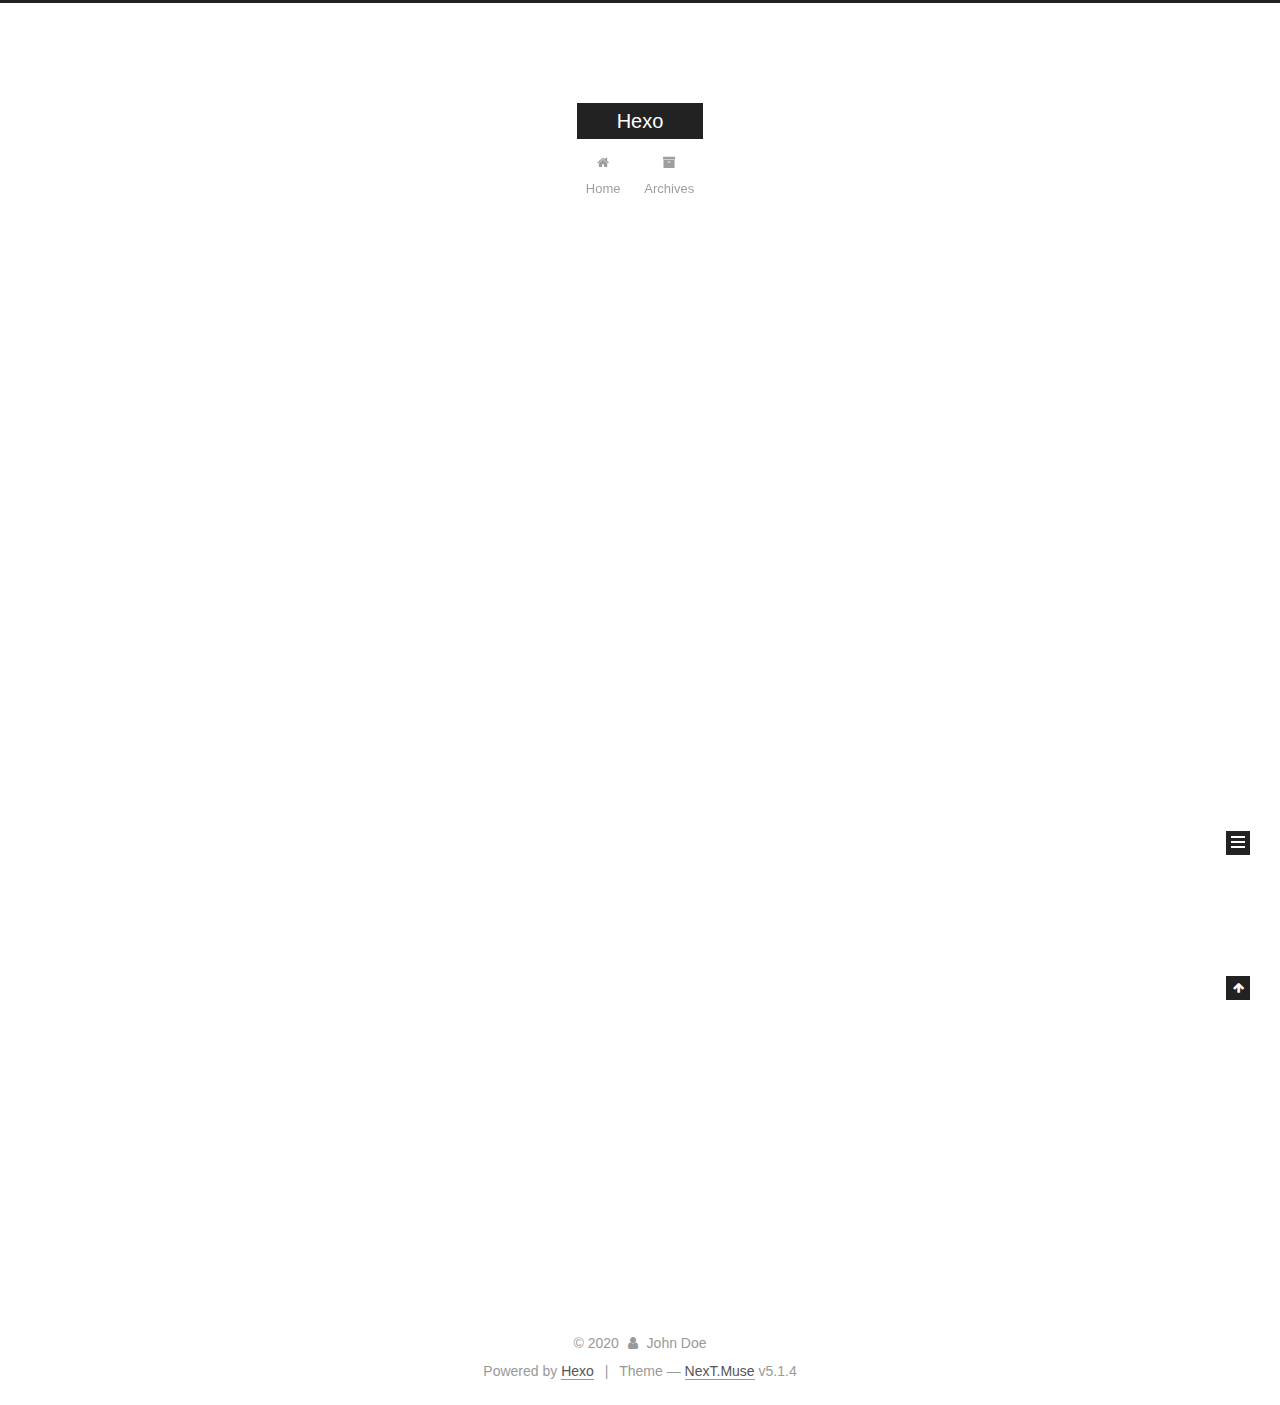
<file: index.html>
<!DOCTYPE html>



  


<html class="theme-next muse use-motion" lang="en">
<head>
  <meta charset="UTF-8"/>
<meta http-equiv="X-UA-Compatible" content="IE=edge" />
<meta name="viewport" content="width=device-width, initial-scale=1, maximum-scale=1"/>
<meta name="theme-color" content="#222">









<meta http-equiv="Cache-Control" content="no-transform" />
<meta http-equiv="Cache-Control" content="no-siteapp" />
















  
  
  <link href="/lib/fancybox/source/jquery.fancybox.css?v=2.1.5" rel="stylesheet" type="text/css" />







<link href="/lib/font-awesome/css/font-awesome.min.css?v=4.6.2" rel="stylesheet" type="text/css" />

<link href="/css/main.css?v=5.1.4" rel="stylesheet" type="text/css" />


  <link rel="apple-touch-icon" sizes="180x180" href="/images/apple-touch-icon-next.png?v=5.1.4">


  <link rel="icon" type="image/png" sizes="32x32" href="/images/favicon-32x32-next.png?v=5.1.4">


  <link rel="icon" type="image/png" sizes="16x16" href="/images/favicon-16x16-next.png?v=5.1.4">


  <link rel="mask-icon" href="/images/logo.svg?v=5.1.4" color="#222">





  <meta name="keywords" content="Hexo, NexT" />










<meta property="og:type" content="website">
<meta property="og:title" content="Hexo">
<meta property="og:url" content="http://yoursite.com/index.html">
<meta property="og:site_name" content="Hexo">
<meta property="og:locale" content="en_US">
<meta property="article:author" content="John Doe">
<meta name="twitter:card" content="summary">



<script type="text/javascript" id="hexo.configurations">
  var NexT = window.NexT || {};
  var CONFIG = {
    root: '/',
    scheme: 'Muse',
    version: '5.1.4',
    sidebar: {"position":"left","display":"post","offset":12,"b2t":false,"scrollpercent":false,"onmobile":false},
    fancybox: true,
    tabs: true,
    motion: {"enable":true,"async":false,"transition":{"post_block":"fadeIn","post_header":"slideDownIn","post_body":"slideDownIn","coll_header":"slideLeftIn","sidebar":"slideUpIn"}},
    duoshuo: {
      userId: '0',
      author: 'Author'
    },
    algolia: {
      applicationID: '',
      apiKey: '',
      indexName: '',
      hits: {"per_page":10},
      labels: {"input_placeholder":"Search for Posts","hits_empty":"We didn't find any results for the search: ${query}","hits_stats":"${hits} results found in ${time} ms"}
    }
  };
</script>



  <link rel="canonical" href="http://yoursite.com/"/>





  <title>Hexo</title>
  








<meta name="generator" content="Hexo 4.2.1"></head>

<body itemscope itemtype="http://schema.org/WebPage" lang="en">

  
  
    
  

  <div class="container sidebar-position-left 
  page-home">
    <div class="headband"></div>

    <header id="header" class="header" itemscope itemtype="http://schema.org/WPHeader">
      <div class="header-inner"><div class="site-brand-wrapper">
  <div class="site-meta ">
    

    <div class="custom-logo-site-title">
      <a href="/"  class="brand" rel="start">
        <span class="logo-line-before"><i></i></span>
        <span class="site-title">Hexo</span>
        <span class="logo-line-after"><i></i></span>
      </a>
    </div>
      
        <p class="site-subtitle"></p>
      
  </div>

  <div class="site-nav-toggle">
    <button>
      <span class="btn-bar"></span>
      <span class="btn-bar"></span>
      <span class="btn-bar"></span>
    </button>
  </div>
</div>

<nav class="site-nav">
  

  
    <ul id="menu" class="menu">
      
        
        <li class="menu-item menu-item-home">
          <a href="/%20" rel="section">
            
              <i class="menu-item-icon fa fa-fw fa-home"></i> <br />
            
            Home
          </a>
        </li>
      
        
        <li class="menu-item menu-item-archives">
          <a href="/archives/%20" rel="section">
            
              <i class="menu-item-icon fa fa-fw fa-archive"></i> <br />
            
            Archives
          </a>
        </li>
      

      
    </ul>
  

  
</nav>



 </div>
    </header>

    <main id="main" class="main">
      <div class="main-inner">
        <div class="content-wrap">
          <div id="content" class="content">
            
  <section id="posts" class="posts-expand">
    
      

  

  
  
  

  <article class="post post-type-normal" itemscope itemtype="http://schema.org/Article">
  
  
  
  <div class="post-block">
    <link itemprop="mainEntityOfPage" href="http://yoursite.com/2020/07/28/hello-world/">

    <span hidden itemprop="author" itemscope itemtype="http://schema.org/Person">
      <meta itemprop="name" content="John Doe">
      <meta itemprop="description" content="">
      <meta itemprop="image" content="/images/avatar.gif">
    </span>

    <span hidden itemprop="publisher" itemscope itemtype="http://schema.org/Organization">
      <meta itemprop="name" content="Hexo">
    </span>

    
      <header class="post-header">

        
        
          <h1 class="post-title" itemprop="name headline">
                
                <a class="post-title-link" href="/2020/07/28/hello-world/" itemprop="url">Hello World</a></h1>
        

        <div class="post-meta">
          <span class="post-time">
            
              <span class="post-meta-item-icon">
                <i class="fa fa-calendar-o"></i>
              </span>
              
                <span class="post-meta-item-text">Posted on</span>
              
              <time title="Post created" itemprop="dateCreated datePublished" datetime="2020-07-28T11:48:12+08:00">
                2020-07-28
              </time>
            

            

            
          </span>

          

          
            
          

          
          

          

          

          

        </div>
      </header>
    

    
    
    
    <div class="post-body" itemprop="articleBody">

      
      

      
        
          
            <p>Welcome to <a href="https://hexo.io/" target="_blank" rel="noopener">Hexo</a>! This is your very first post. Check <a href="https://hexo.io/docs/" target="_blank" rel="noopener">documentation</a> for more info. If you get any problems when using Hexo, you can find the answer in <a href="https://hexo.io/docs/troubleshooting.html" target="_blank" rel="noopener">troubleshooting</a> or you can ask me on <a href="https://github.com/hexojs/hexo/issues" target="_blank" rel="noopener">GitHub</a>.</p>
<h2 id="Quick-Start"><a href="#Quick-Start" class="headerlink" title="Quick Start"></a>Quick Start</h2><h3 id="Create-a-new-post"><a href="#Create-a-new-post" class="headerlink" title="Create a new post"></a>Create a new post</h3><figure class="highlight bash"><table><tr><td class="gutter"><pre><span class="line">1</span><br></pre></td><td class="code"><pre><span class="line">$ hexo new <span class="string">"My New Post"</span></span><br></pre></td></tr></table></figure>

<p>More info: <a href="https://hexo.io/docs/writing.html" target="_blank" rel="noopener">Writing</a></p>
<h3 id="Run-server"><a href="#Run-server" class="headerlink" title="Run server"></a>Run server</h3><figure class="highlight bash"><table><tr><td class="gutter"><pre><span class="line">1</span><br></pre></td><td class="code"><pre><span class="line">$ hexo server</span><br></pre></td></tr></table></figure>

<p>More info: <a href="https://hexo.io/docs/server.html" target="_blank" rel="noopener">Server</a></p>
<h3 id="Generate-static-files"><a href="#Generate-static-files" class="headerlink" title="Generate static files"></a>Generate static files</h3><figure class="highlight bash"><table><tr><td class="gutter"><pre><span class="line">1</span><br></pre></td><td class="code"><pre><span class="line">$ hexo generate</span><br></pre></td></tr></table></figure>

<p>More info: <a href="https://hexo.io/docs/generating.html" target="_blank" rel="noopener">Generating</a></p>
<h3 id="Deploy-to-remote-sites"><a href="#Deploy-to-remote-sites" class="headerlink" title="Deploy to remote sites"></a>Deploy to remote sites</h3><figure class="highlight bash"><table><tr><td class="gutter"><pre><span class="line">1</span><br></pre></td><td class="code"><pre><span class="line">$ hexo deploy</span><br></pre></td></tr></table></figure>

<p>More info: <a href="https://hexo.io/docs/one-command-deployment.html" target="_blank" rel="noopener">Deployment</a></p>

          
        
      
    </div>
    
    
    

    

    

    

    <footer class="post-footer">
      

      

      

      
      
        <div class="post-eof"></div>
      
    </footer>
  </div>
  
  
  
  </article>


    
  </section>

  


          </div>
          


          

        </div>
        
          
  
  <div class="sidebar-toggle">
    <div class="sidebar-toggle-line-wrap">
      <span class="sidebar-toggle-line sidebar-toggle-line-first"></span>
      <span class="sidebar-toggle-line sidebar-toggle-line-middle"></span>
      <span class="sidebar-toggle-line sidebar-toggle-line-last"></span>
    </div>
  </div>

  <aside id="sidebar" class="sidebar">
    
    <div class="sidebar-inner">

      

      

      <section class="site-overview-wrap sidebar-panel sidebar-panel-active">
        <div class="site-overview">
          <div class="site-author motion-element" itemprop="author" itemscope itemtype="http://schema.org/Person">
            
              <p class="site-author-name" itemprop="name">John Doe</p>
              <p class="site-description motion-element" itemprop="description"></p>
          </div>

          <nav class="site-state motion-element">

            
              <div class="site-state-item site-state-posts">
              
                <a href="/archives/%20%7C%7C%20archive">
              
                  <span class="site-state-item-count">1</span>
                  <span class="site-state-item-name">posts</span>
                </a>
              </div>
            

            

            

          </nav>

          

          

          
          

          
          

          

        </div>
      </section>

      

      

    </div>
  </aside>


        
      </div>
    </main>

    <footer id="footer" class="footer">
      <div class="footer-inner">
        <div class="copyright">&copy; <span itemprop="copyrightYear">2020</span>
  <span class="with-love">
    <i class="fa fa-user"></i>
  </span>
  <span class="author" itemprop="copyrightHolder">John Doe</span>

  
</div>


  <div class="powered-by">Powered by <a class="theme-link" target="_blank" href="https://hexo.io">Hexo</a></div>



  <span class="post-meta-divider">|</span>



  <div class="theme-info">Theme &mdash; <a class="theme-link" target="_blank" href="https://github.com/iissnan/hexo-theme-next">NexT.Muse</a> v5.1.4</div>




        







        
      </div>
    </footer>

    
      <div class="back-to-top">
        <i class="fa fa-arrow-up"></i>
        
      </div>
    

    

  </div>

  

<script type="text/javascript">
  if (Object.prototype.toString.call(window.Promise) !== '[object Function]') {
    window.Promise = null;
  }
</script>









  












  
  
    <script type="text/javascript" src="/lib/jquery/index.js?v=2.1.3"></script>
  

  
  
    <script type="text/javascript" src="/lib/fastclick/lib/fastclick.min.js?v=1.0.6"></script>
  

  
  
    <script type="text/javascript" src="/lib/jquery_lazyload/jquery.lazyload.js?v=1.9.7"></script>
  

  
  
    <script type="text/javascript" src="/lib/velocity/velocity.min.js?v=1.2.1"></script>
  

  
  
    <script type="text/javascript" src="/lib/velocity/velocity.ui.min.js?v=1.2.1"></script>
  

  
  
    <script type="text/javascript" src="/lib/fancybox/source/jquery.fancybox.pack.js?v=2.1.5"></script>
  


  


  <script type="text/javascript" src="/js/src/utils.js?v=5.1.4"></script>

  <script type="text/javascript" src="/js/src/motion.js?v=5.1.4"></script>



  
  

  

  


  <script type="text/javascript" src="/js/src/bootstrap.js?v=5.1.4"></script>



  


  




	





  





  












  





  

  

  

  
  

  

  

  

</body>
</html>
</file>
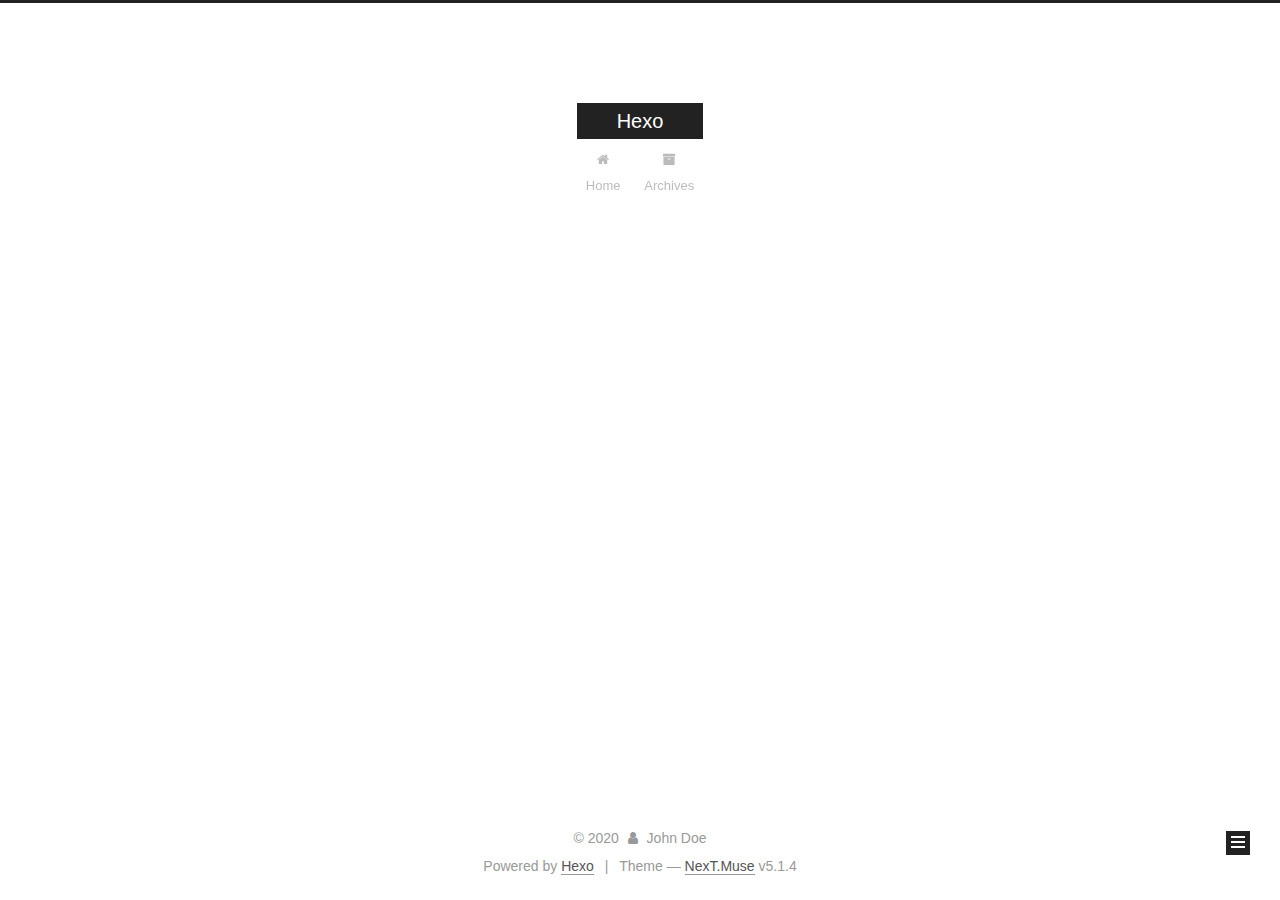
<file: archives/index.html>
<!DOCTYPE html>



  


<html class="theme-next muse use-motion" lang="en">
<head>
  <meta charset="UTF-8"/>
<meta http-equiv="X-UA-Compatible" content="IE=edge" />
<meta name="viewport" content="width=device-width, initial-scale=1, maximum-scale=1"/>
<meta name="theme-color" content="#222">









<meta http-equiv="Cache-Control" content="no-transform" />
<meta http-equiv="Cache-Control" content="no-siteapp" />
















  
  
  <link href="/lib/fancybox/source/jquery.fancybox.css?v=2.1.5" rel="stylesheet" type="text/css" />







<link href="/lib/font-awesome/css/font-awesome.min.css?v=4.6.2" rel="stylesheet" type="text/css" />

<link href="/css/main.css?v=5.1.4" rel="stylesheet" type="text/css" />


  <link rel="apple-touch-icon" sizes="180x180" href="/images/apple-touch-icon-next.png?v=5.1.4">


  <link rel="icon" type="image/png" sizes="32x32" href="/images/favicon-32x32-next.png?v=5.1.4">


  <link rel="icon" type="image/png" sizes="16x16" href="/images/favicon-16x16-next.png?v=5.1.4">


  <link rel="mask-icon" href="/images/logo.svg?v=5.1.4" color="#222">





  <meta name="keywords" content="Hexo, NexT" />










<meta property="og:type" content="website">
<meta property="og:title" content="Hexo">
<meta property="og:url" content="http://yoursite.com/archives/index.html">
<meta property="og:site_name" content="Hexo">
<meta property="og:locale" content="en_US">
<meta property="article:author" content="John Doe">
<meta name="twitter:card" content="summary">



<script type="text/javascript" id="hexo.configurations">
  var NexT = window.NexT || {};
  var CONFIG = {
    root: '/',
    scheme: 'Muse',
    version: '5.1.4',
    sidebar: {"position":"left","display":"post","offset":12,"b2t":false,"scrollpercent":false,"onmobile":false},
    fancybox: true,
    tabs: true,
    motion: {"enable":true,"async":false,"transition":{"post_block":"fadeIn","post_header":"slideDownIn","post_body":"slideDownIn","coll_header":"slideLeftIn","sidebar":"slideUpIn"}},
    duoshuo: {
      userId: '0',
      author: 'Author'
    },
    algolia: {
      applicationID: '',
      apiKey: '',
      indexName: '',
      hits: {"per_page":10},
      labels: {"input_placeholder":"Search for Posts","hits_empty":"We didn't find any results for the search: ${query}","hits_stats":"${hits} results found in ${time} ms"}
    }
  };
</script>



  <link rel="canonical" href="http://yoursite.com/archives/"/>





  <title>Archive | Hexo</title>
  








<meta name="generator" content="Hexo 4.2.1"></head>

<body itemscope itemtype="http://schema.org/WebPage" lang="en">

  
  
    
  

  <div class="container sidebar-position-left page-archive">
    <div class="headband"></div>

    <header id="header" class="header" itemscope itemtype="http://schema.org/WPHeader">
      <div class="header-inner"><div class="site-brand-wrapper">
  <div class="site-meta ">
    

    <div class="custom-logo-site-title">
      <a href="/"  class="brand" rel="start">
        <span class="logo-line-before"><i></i></span>
        <span class="site-title">Hexo</span>
        <span class="logo-line-after"><i></i></span>
      </a>
    </div>
      
        <p class="site-subtitle"></p>
      
  </div>

  <div class="site-nav-toggle">
    <button>
      <span class="btn-bar"></span>
      <span class="btn-bar"></span>
      <span class="btn-bar"></span>
    </button>
  </div>
</div>

<nav class="site-nav">
  

  
    <ul id="menu" class="menu">
      
        
        <li class="menu-item menu-item-home">
          <a href="/%20" rel="section">
            
              <i class="menu-item-icon fa fa-fw fa-home"></i> <br />
            
            Home
          </a>
        </li>
      
        
        <li class="menu-item menu-item-archives">
          <a href="/archives/%20" rel="section">
            
              <i class="menu-item-icon fa fa-fw fa-archive"></i> <br />
            
            Archives
          </a>
        </li>
      

      
    </ul>
  

  
</nav>



 </div>
    </header>

    <main id="main" class="main">
      <div class="main-inner">
        <div class="content-wrap">
          <div id="content" class="content">
            

  
  
  
  <div class="post-block archive">
    <div id="posts" class="posts-collapse">
      <span class="archive-move-on"></span>

      <span class="archive-page-counter">
        
        
        
          
        
        Um..! 1 post. Keep on posting.
      </span>

      

        
        
        

        
          
          <div class="collection-title">
            <h1 class="archive-year" id="archive-year-2020">2020</h1>
          </div>
        
        

        

  <article class="post post-type-normal" itemscope itemtype="http://schema.org/Article">
    <header class="post-header">

      <h2 class="post-title">
        
            <a class="post-title-link" href="/2020/07/28/hello-world/" itemprop="url">
              
                <span itemprop="name">Hello World</span>
              
            </a>
        
      </h2>

      <div class="post-meta">
        <time class="post-time" itemprop="dateCreated"
              datetime="2020-07-28T11:48:12+08:00"
              content="2020-07-28" >
          07-28
        </time>
      </div>

    </header>
  </article>



      

    </div>
  </div>
  
  
  

  



          </div>
          


          

        </div>
        
          
  
  <div class="sidebar-toggle">
    <div class="sidebar-toggle-line-wrap">
      <span class="sidebar-toggle-line sidebar-toggle-line-first"></span>
      <span class="sidebar-toggle-line sidebar-toggle-line-middle"></span>
      <span class="sidebar-toggle-line sidebar-toggle-line-last"></span>
    </div>
  </div>

  <aside id="sidebar" class="sidebar">
    
    <div class="sidebar-inner">

      

      

      <section class="site-overview-wrap sidebar-panel sidebar-panel-active">
        <div class="site-overview">
          <div class="site-author motion-element" itemprop="author" itemscope itemtype="http://schema.org/Person">
            
              <p class="site-author-name" itemprop="name">John Doe</p>
              <p class="site-description motion-element" itemprop="description"></p>
          </div>

          <nav class="site-state motion-element">

            
              <div class="site-state-item site-state-posts">
              
                <a href="/archives/%20%7C%7C%20archive">
              
                  <span class="site-state-item-count">1</span>
                  <span class="site-state-item-name">posts</span>
                </a>
              </div>
            

            

            

          </nav>

          

          

          
          

          
          

          

        </div>
      </section>

      

      

    </div>
  </aside>


        
      </div>
    </main>

    <footer id="footer" class="footer">
      <div class="footer-inner">
        <div class="copyright">&copy; <span itemprop="copyrightYear">2020</span>
  <span class="with-love">
    <i class="fa fa-user"></i>
  </span>
  <span class="author" itemprop="copyrightHolder">John Doe</span>

  
</div>


  <div class="powered-by">Powered by <a class="theme-link" target="_blank" href="https://hexo.io">Hexo</a></div>



  <span class="post-meta-divider">|</span>



  <div class="theme-info">Theme &mdash; <a class="theme-link" target="_blank" href="https://github.com/iissnan/hexo-theme-next">NexT.Muse</a> v5.1.4</div>




        







        
      </div>
    </footer>

    
      <div class="back-to-top">
        <i class="fa fa-arrow-up"></i>
        
      </div>
    

    

  </div>

  

<script type="text/javascript">
  if (Object.prototype.toString.call(window.Promise) !== '[object Function]') {
    window.Promise = null;
  }
</script>









  












  
  
    <script type="text/javascript" src="/lib/jquery/index.js?v=2.1.3"></script>
  

  
  
    <script type="text/javascript" src="/lib/fastclick/lib/fastclick.min.js?v=1.0.6"></script>
  

  
  
    <script type="text/javascript" src="/lib/jquery_lazyload/jquery.lazyload.js?v=1.9.7"></script>
  

  
  
    <script type="text/javascript" src="/lib/velocity/velocity.min.js?v=1.2.1"></script>
  

  
  
    <script type="text/javascript" src="/lib/velocity/velocity.ui.min.js?v=1.2.1"></script>
  

  
  
    <script type="text/javascript" src="/lib/fancybox/source/jquery.fancybox.pack.js?v=2.1.5"></script>
  


  


  <script type="text/javascript" src="/js/src/utils.js?v=5.1.4"></script>

  <script type="text/javascript" src="/js/src/motion.js?v=5.1.4"></script>



  
  

  

  


  <script type="text/javascript" src="/js/src/bootstrap.js?v=5.1.4"></script>



  


  




	





  





  












  





  

  

  

  
  

  

  

  

</body>
</html>
</file>
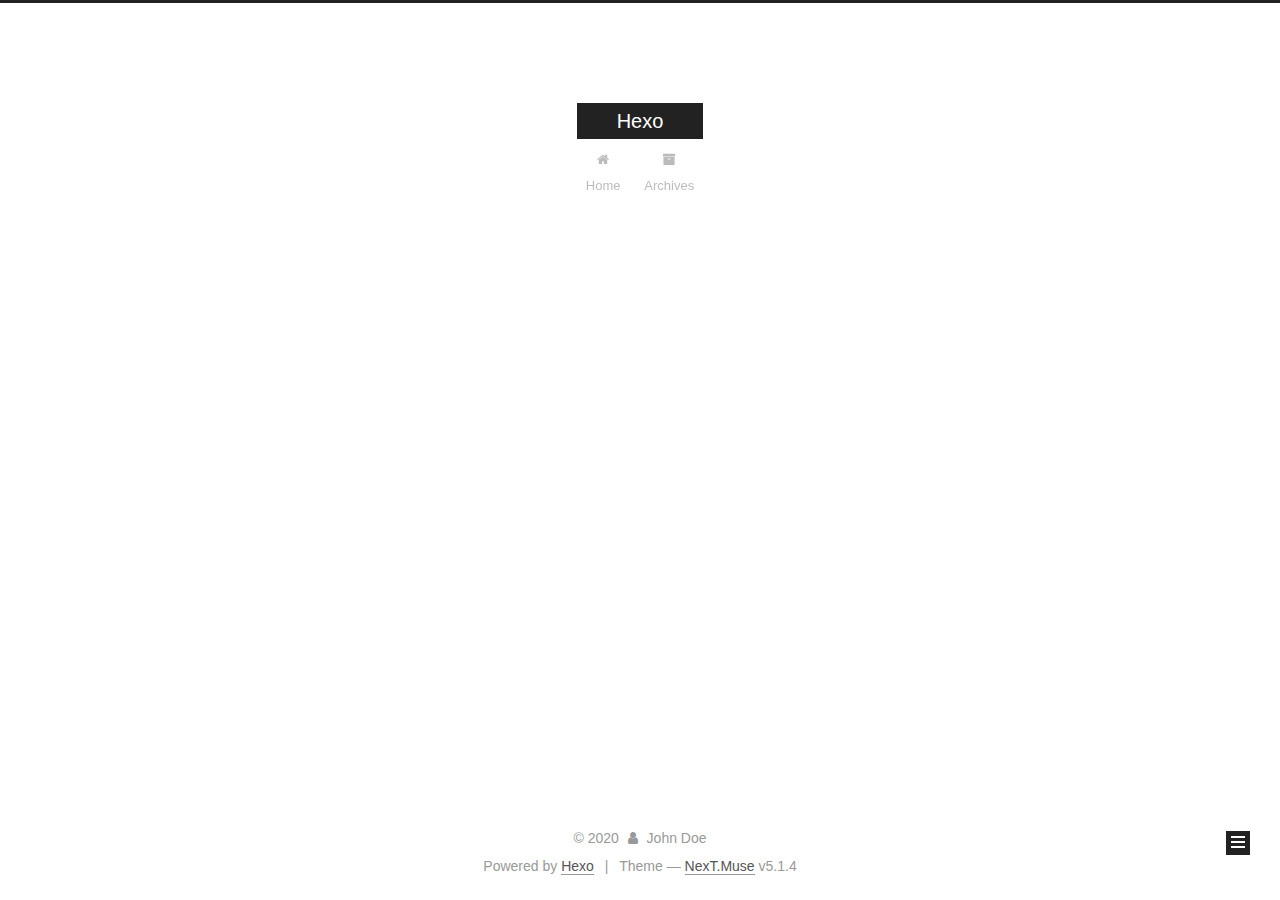
<file: archives/2020/index.html>
<!DOCTYPE html>



  


<html class="theme-next muse use-motion" lang="en">
<head>
  <meta charset="UTF-8"/>
<meta http-equiv="X-UA-Compatible" content="IE=edge" />
<meta name="viewport" content="width=device-width, initial-scale=1, maximum-scale=1"/>
<meta name="theme-color" content="#222">









<meta http-equiv="Cache-Control" content="no-transform" />
<meta http-equiv="Cache-Control" content="no-siteapp" />
















  
  
  <link href="/lib/fancybox/source/jquery.fancybox.css?v=2.1.5" rel="stylesheet" type="text/css" />







<link href="/lib/font-awesome/css/font-awesome.min.css?v=4.6.2" rel="stylesheet" type="text/css" />

<link href="/css/main.css?v=5.1.4" rel="stylesheet" type="text/css" />


  <link rel="apple-touch-icon" sizes="180x180" href="/images/apple-touch-icon-next.png?v=5.1.4">


  <link rel="icon" type="image/png" sizes="32x32" href="/images/favicon-32x32-next.png?v=5.1.4">


  <link rel="icon" type="image/png" sizes="16x16" href="/images/favicon-16x16-next.png?v=5.1.4">


  <link rel="mask-icon" href="/images/logo.svg?v=5.1.4" color="#222">





  <meta name="keywords" content="Hexo, NexT" />










<meta property="og:type" content="website">
<meta property="og:title" content="Hexo">
<meta property="og:url" content="http://yoursite.com/archives/2020/index.html">
<meta property="og:site_name" content="Hexo">
<meta property="og:locale" content="en_US">
<meta property="article:author" content="John Doe">
<meta name="twitter:card" content="summary">



<script type="text/javascript" id="hexo.configurations">
  var NexT = window.NexT || {};
  var CONFIG = {
    root: '/',
    scheme: 'Muse',
    version: '5.1.4',
    sidebar: {"position":"left","display":"post","offset":12,"b2t":false,"scrollpercent":false,"onmobile":false},
    fancybox: true,
    tabs: true,
    motion: {"enable":true,"async":false,"transition":{"post_block":"fadeIn","post_header":"slideDownIn","post_body":"slideDownIn","coll_header":"slideLeftIn","sidebar":"slideUpIn"}},
    duoshuo: {
      userId: '0',
      author: 'Author'
    },
    algolia: {
      applicationID: '',
      apiKey: '',
      indexName: '',
      hits: {"per_page":10},
      labels: {"input_placeholder":"Search for Posts","hits_empty":"We didn't find any results for the search: ${query}","hits_stats":"${hits} results found in ${time} ms"}
    }
  };
</script>



  <link rel="canonical" href="http://yoursite.com/archives/2020/"/>





  <title>Archive | Hexo</title>
  








<meta name="generator" content="Hexo 4.2.1"></head>

<body itemscope itemtype="http://schema.org/WebPage" lang="en">

  
  
    
  

  <div class="container sidebar-position-left page-archive">
    <div class="headband"></div>

    <header id="header" class="header" itemscope itemtype="http://schema.org/WPHeader">
      <div class="header-inner"><div class="site-brand-wrapper">
  <div class="site-meta ">
    

    <div class="custom-logo-site-title">
      <a href="/"  class="brand" rel="start">
        <span class="logo-line-before"><i></i></span>
        <span class="site-title">Hexo</span>
        <span class="logo-line-after"><i></i></span>
      </a>
    </div>
      
        <p class="site-subtitle"></p>
      
  </div>

  <div class="site-nav-toggle">
    <button>
      <span class="btn-bar"></span>
      <span class="btn-bar"></span>
      <span class="btn-bar"></span>
    </button>
  </div>
</div>

<nav class="site-nav">
  

  
    <ul id="menu" class="menu">
      
        
        <li class="menu-item menu-item-home">
          <a href="/%20" rel="section">
            
              <i class="menu-item-icon fa fa-fw fa-home"></i> <br />
            
            Home
          </a>
        </li>
      
        
        <li class="menu-item menu-item-archives">
          <a href="/archives/%20" rel="section">
            
              <i class="menu-item-icon fa fa-fw fa-archive"></i> <br />
            
            Archives
          </a>
        </li>
      

      
    </ul>
  

  
</nav>



 </div>
    </header>

    <main id="main" class="main">
      <div class="main-inner">
        <div class="content-wrap">
          <div id="content" class="content">
            

  
  
  
  <div class="post-block archive">
    <div id="posts" class="posts-collapse">
      <span class="archive-move-on"></span>

      <span class="archive-page-counter">
        
        
        
          
        
        Um..! 1 post. Keep on posting.
      </span>

      

        
        
        

        
          
          <div class="collection-title">
            <h1 class="archive-year" id="archive-year-2020">2020</h1>
          </div>
        
        

        

  <article class="post post-type-normal" itemscope itemtype="http://schema.org/Article">
    <header class="post-header">

      <h2 class="post-title">
        
            <a class="post-title-link" href="/2020/07/28/hello-world/" itemprop="url">
              
                <span itemprop="name">Hello World</span>
              
            </a>
        
      </h2>

      <div class="post-meta">
        <time class="post-time" itemprop="dateCreated"
              datetime="2020-07-28T11:48:12+08:00"
              content="2020-07-28" >
          07-28
        </time>
      </div>

    </header>
  </article>



      

    </div>
  </div>
  
  
  

  



          </div>
          


          

        </div>
        
          
  
  <div class="sidebar-toggle">
    <div class="sidebar-toggle-line-wrap">
      <span class="sidebar-toggle-line sidebar-toggle-line-first"></span>
      <span class="sidebar-toggle-line sidebar-toggle-line-middle"></span>
      <span class="sidebar-toggle-line sidebar-toggle-line-last"></span>
    </div>
  </div>

  <aside id="sidebar" class="sidebar">
    
    <div class="sidebar-inner">

      

      

      <section class="site-overview-wrap sidebar-panel sidebar-panel-active">
        <div class="site-overview">
          <div class="site-author motion-element" itemprop="author" itemscope itemtype="http://schema.org/Person">
            
              <p class="site-author-name" itemprop="name">John Doe</p>
              <p class="site-description motion-element" itemprop="description"></p>
          </div>

          <nav class="site-state motion-element">

            
              <div class="site-state-item site-state-posts">
              
                <a href="/archives/%20%7C%7C%20archive">
              
                  <span class="site-state-item-count">1</span>
                  <span class="site-state-item-name">posts</span>
                </a>
              </div>
            

            

            

          </nav>

          

          

          
          

          
          

          

        </div>
      </section>

      

      

    </div>
  </aside>


        
      </div>
    </main>

    <footer id="footer" class="footer">
      <div class="footer-inner">
        <div class="copyright">&copy; <span itemprop="copyrightYear">2020</span>
  <span class="with-love">
    <i class="fa fa-user"></i>
  </span>
  <span class="author" itemprop="copyrightHolder">John Doe</span>

  
</div>


  <div class="powered-by">Powered by <a class="theme-link" target="_blank" href="https://hexo.io">Hexo</a></div>



  <span class="post-meta-divider">|</span>



  <div class="theme-info">Theme &mdash; <a class="theme-link" target="_blank" href="https://github.com/iissnan/hexo-theme-next">NexT.Muse</a> v5.1.4</div>




        







        
      </div>
    </footer>

    
      <div class="back-to-top">
        <i class="fa fa-arrow-up"></i>
        
      </div>
    

    

  </div>

  

<script type="text/javascript">
  if (Object.prototype.toString.call(window.Promise) !== '[object Function]') {
    window.Promise = null;
  }
</script>









  












  
  
    <script type="text/javascript" src="/lib/jquery/index.js?v=2.1.3"></script>
  

  
  
    <script type="text/javascript" src="/lib/fastclick/lib/fastclick.min.js?v=1.0.6"></script>
  

  
  
    <script type="text/javascript" src="/lib/jquery_lazyload/jquery.lazyload.js?v=1.9.7"></script>
  

  
  
    <script type="text/javascript" src="/lib/velocity/velocity.min.js?v=1.2.1"></script>
  

  
  
    <script type="text/javascript" src="/lib/velocity/velocity.ui.min.js?v=1.2.1"></script>
  

  
  
    <script type="text/javascript" src="/lib/fancybox/source/jquery.fancybox.pack.js?v=2.1.5"></script>
  


  


  <script type="text/javascript" src="/js/src/utils.js?v=5.1.4"></script>

  <script type="text/javascript" src="/js/src/motion.js?v=5.1.4"></script>



  
  

  

  


  <script type="text/javascript" src="/js/src/bootstrap.js?v=5.1.4"></script>



  


  




	





  





  












  





  

  

  

  
  

  

  

  

</body>
</html>
</file>
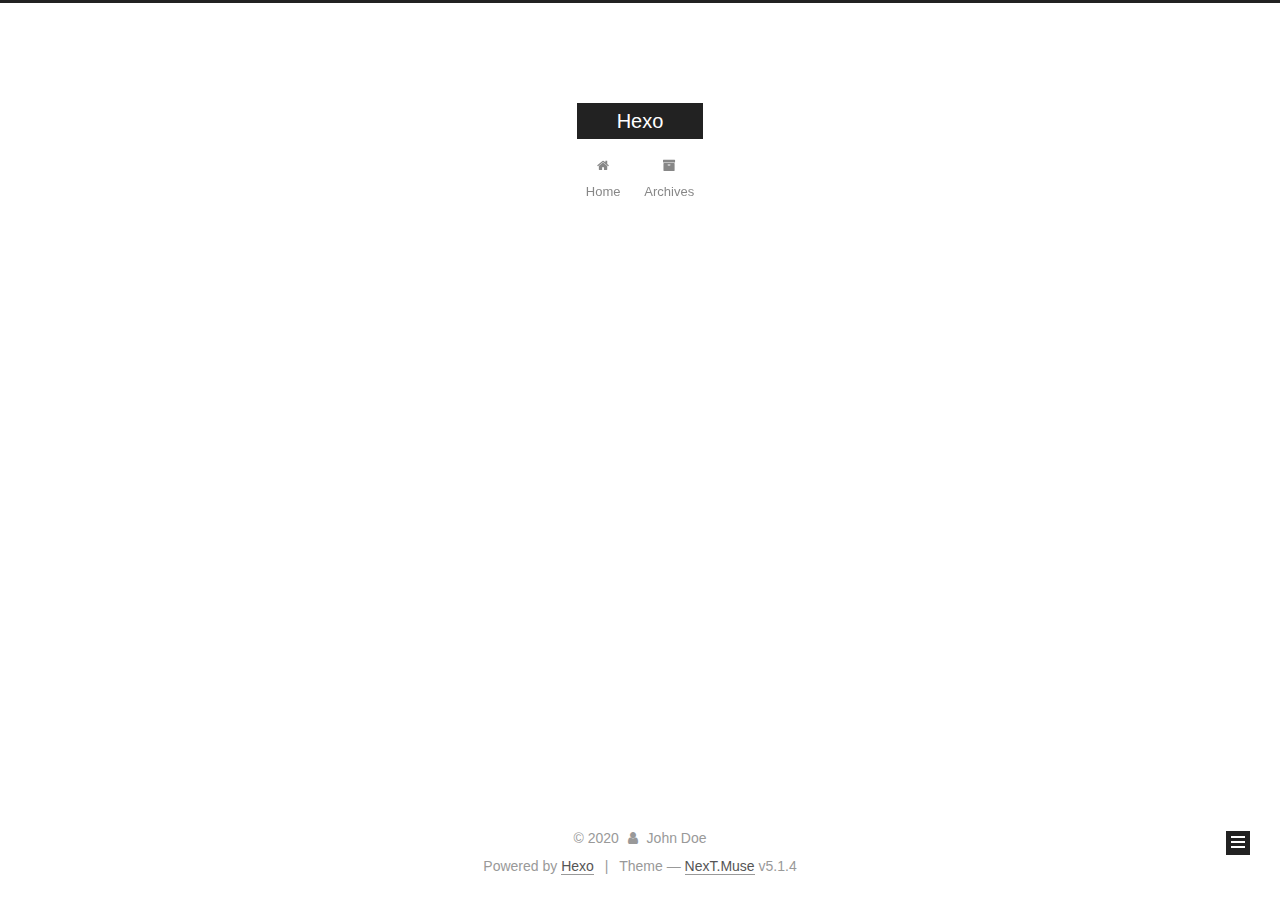
<file: archives/2020/07/index.html>
<!DOCTYPE html>



  


<html class="theme-next muse use-motion" lang="en">
<head>
  <meta charset="UTF-8"/>
<meta http-equiv="X-UA-Compatible" content="IE=edge" />
<meta name="viewport" content="width=device-width, initial-scale=1, maximum-scale=1"/>
<meta name="theme-color" content="#222">









<meta http-equiv="Cache-Control" content="no-transform" />
<meta http-equiv="Cache-Control" content="no-siteapp" />
















  
  
  <link href="/lib/fancybox/source/jquery.fancybox.css?v=2.1.5" rel="stylesheet" type="text/css" />







<link href="/lib/font-awesome/css/font-awesome.min.css?v=4.6.2" rel="stylesheet" type="text/css" />

<link href="/css/main.css?v=5.1.4" rel="stylesheet" type="text/css" />


  <link rel="apple-touch-icon" sizes="180x180" href="/images/apple-touch-icon-next.png?v=5.1.4">


  <link rel="icon" type="image/png" sizes="32x32" href="/images/favicon-32x32-next.png?v=5.1.4">


  <link rel="icon" type="image/png" sizes="16x16" href="/images/favicon-16x16-next.png?v=5.1.4">


  <link rel="mask-icon" href="/images/logo.svg?v=5.1.4" color="#222">





  <meta name="keywords" content="Hexo, NexT" />










<meta property="og:type" content="website">
<meta property="og:title" content="Hexo">
<meta property="og:url" content="http://yoursite.com/archives/2020/07/index.html">
<meta property="og:site_name" content="Hexo">
<meta property="og:locale" content="en_US">
<meta property="article:author" content="John Doe">
<meta name="twitter:card" content="summary">



<script type="text/javascript" id="hexo.configurations">
  var NexT = window.NexT || {};
  var CONFIG = {
    root: '/',
    scheme: 'Muse',
    version: '5.1.4',
    sidebar: {"position":"left","display":"post","offset":12,"b2t":false,"scrollpercent":false,"onmobile":false},
    fancybox: true,
    tabs: true,
    motion: {"enable":true,"async":false,"transition":{"post_block":"fadeIn","post_header":"slideDownIn","post_body":"slideDownIn","coll_header":"slideLeftIn","sidebar":"slideUpIn"}},
    duoshuo: {
      userId: '0',
      author: 'Author'
    },
    algolia: {
      applicationID: '',
      apiKey: '',
      indexName: '',
      hits: {"per_page":10},
      labels: {"input_placeholder":"Search for Posts","hits_empty":"We didn't find any results for the search: ${query}","hits_stats":"${hits} results found in ${time} ms"}
    }
  };
</script>



  <link rel="canonical" href="http://yoursite.com/archives/2020/07/"/>





  <title>Archive | Hexo</title>
  








<meta name="generator" content="Hexo 4.2.1"></head>

<body itemscope itemtype="http://schema.org/WebPage" lang="en">

  
  
    
  

  <div class="container sidebar-position-left page-archive">
    <div class="headband"></div>

    <header id="header" class="header" itemscope itemtype="http://schema.org/WPHeader">
      <div class="header-inner"><div class="site-brand-wrapper">
  <div class="site-meta ">
    

    <div class="custom-logo-site-title">
      <a href="/"  class="brand" rel="start">
        <span class="logo-line-before"><i></i></span>
        <span class="site-title">Hexo</span>
        <span class="logo-line-after"><i></i></span>
      </a>
    </div>
      
        <p class="site-subtitle"></p>
      
  </div>

  <div class="site-nav-toggle">
    <button>
      <span class="btn-bar"></span>
      <span class="btn-bar"></span>
      <span class="btn-bar"></span>
    </button>
  </div>
</div>

<nav class="site-nav">
  

  
    <ul id="menu" class="menu">
      
        
        <li class="menu-item menu-item-home">
          <a href="/%20" rel="section">
            
              <i class="menu-item-icon fa fa-fw fa-home"></i> <br />
            
            Home
          </a>
        </li>
      
        
        <li class="menu-item menu-item-archives">
          <a href="/archives/%20" rel="section">
            
              <i class="menu-item-icon fa fa-fw fa-archive"></i> <br />
            
            Archives
          </a>
        </li>
      

      
    </ul>
  

  
</nav>



 </div>
    </header>

    <main id="main" class="main">
      <div class="main-inner">
        <div class="content-wrap">
          <div id="content" class="content">
            

  
  
  
  <div class="post-block archive">
    <div id="posts" class="posts-collapse">
      <span class="archive-move-on"></span>

      <span class="archive-page-counter">
        
        
        
          
        
        Um..! 1 post. Keep on posting.
      </span>

      

        
        
        

        
          
          <div class="collection-title">
            <h1 class="archive-year" id="archive-year-2020">2020</h1>
          </div>
        
        

        

  <article class="post post-type-normal" itemscope itemtype="http://schema.org/Article">
    <header class="post-header">

      <h2 class="post-title">
        
            <a class="post-title-link" href="/2020/07/28/hello-world/" itemprop="url">
              
                <span itemprop="name">Hello World</span>
              
            </a>
        
      </h2>

      <div class="post-meta">
        <time class="post-time" itemprop="dateCreated"
              datetime="2020-07-28T11:48:12+08:00"
              content="2020-07-28" >
          07-28
        </time>
      </div>

    </header>
  </article>



      

    </div>
  </div>
  
  
  

  



          </div>
          


          

        </div>
        
          
  
  <div class="sidebar-toggle">
    <div class="sidebar-toggle-line-wrap">
      <span class="sidebar-toggle-line sidebar-toggle-line-first"></span>
      <span class="sidebar-toggle-line sidebar-toggle-line-middle"></span>
      <span class="sidebar-toggle-line sidebar-toggle-line-last"></span>
    </div>
  </div>

  <aside id="sidebar" class="sidebar">
    
    <div class="sidebar-inner">

      

      

      <section class="site-overview-wrap sidebar-panel sidebar-panel-active">
        <div class="site-overview">
          <div class="site-author motion-element" itemprop="author" itemscope itemtype="http://schema.org/Person">
            
              <p class="site-author-name" itemprop="name">John Doe</p>
              <p class="site-description motion-element" itemprop="description"></p>
          </div>

          <nav class="site-state motion-element">

            
              <div class="site-state-item site-state-posts">
              
                <a href="/archives/%20%7C%7C%20archive">
              
                  <span class="site-state-item-count">1</span>
                  <span class="site-state-item-name">posts</span>
                </a>
              </div>
            

            

            

          </nav>

          

          

          
          

          
          

          

        </div>
      </section>

      

      

    </div>
  </aside>


        
      </div>
    </main>

    <footer id="footer" class="footer">
      <div class="footer-inner">
        <div class="copyright">&copy; <span itemprop="copyrightYear">2020</span>
  <span class="with-love">
    <i class="fa fa-user"></i>
  </span>
  <span class="author" itemprop="copyrightHolder">John Doe</span>

  
</div>


  <div class="powered-by">Powered by <a class="theme-link" target="_blank" href="https://hexo.io">Hexo</a></div>



  <span class="post-meta-divider">|</span>



  <div class="theme-info">Theme &mdash; <a class="theme-link" target="_blank" href="https://github.com/iissnan/hexo-theme-next">NexT.Muse</a> v5.1.4</div>




        







        
      </div>
    </footer>

    
      <div class="back-to-top">
        <i class="fa fa-arrow-up"></i>
        
      </div>
    

    

  </div>

  

<script type="text/javascript">
  if (Object.prototype.toString.call(window.Promise) !== '[object Function]') {
    window.Promise = null;
  }
</script>









  












  
  
    <script type="text/javascript" src="/lib/jquery/index.js?v=2.1.3"></script>
  

  
  
    <script type="text/javascript" src="/lib/fastclick/lib/fastclick.min.js?v=1.0.6"></script>
  

  
  
    <script type="text/javascript" src="/lib/jquery_lazyload/jquery.lazyload.js?v=1.9.7"></script>
  

  
  
    <script type="text/javascript" src="/lib/velocity/velocity.min.js?v=1.2.1"></script>
  

  
  
    <script type="text/javascript" src="/lib/velocity/velocity.ui.min.js?v=1.2.1"></script>
  

  
  
    <script type="text/javascript" src="/lib/fancybox/source/jquery.fancybox.pack.js?v=2.1.5"></script>
  


  


  <script type="text/javascript" src="/js/src/utils.js?v=5.1.4"></script>

  <script type="text/javascript" src="/js/src/motion.js?v=5.1.4"></script>



  
  

  

  


  <script type="text/javascript" src="/js/src/bootstrap.js?v=5.1.4"></script>



  


  




	





  





  












  





  

  

  

  
  

  

  

  

</body>
</html>
</file>
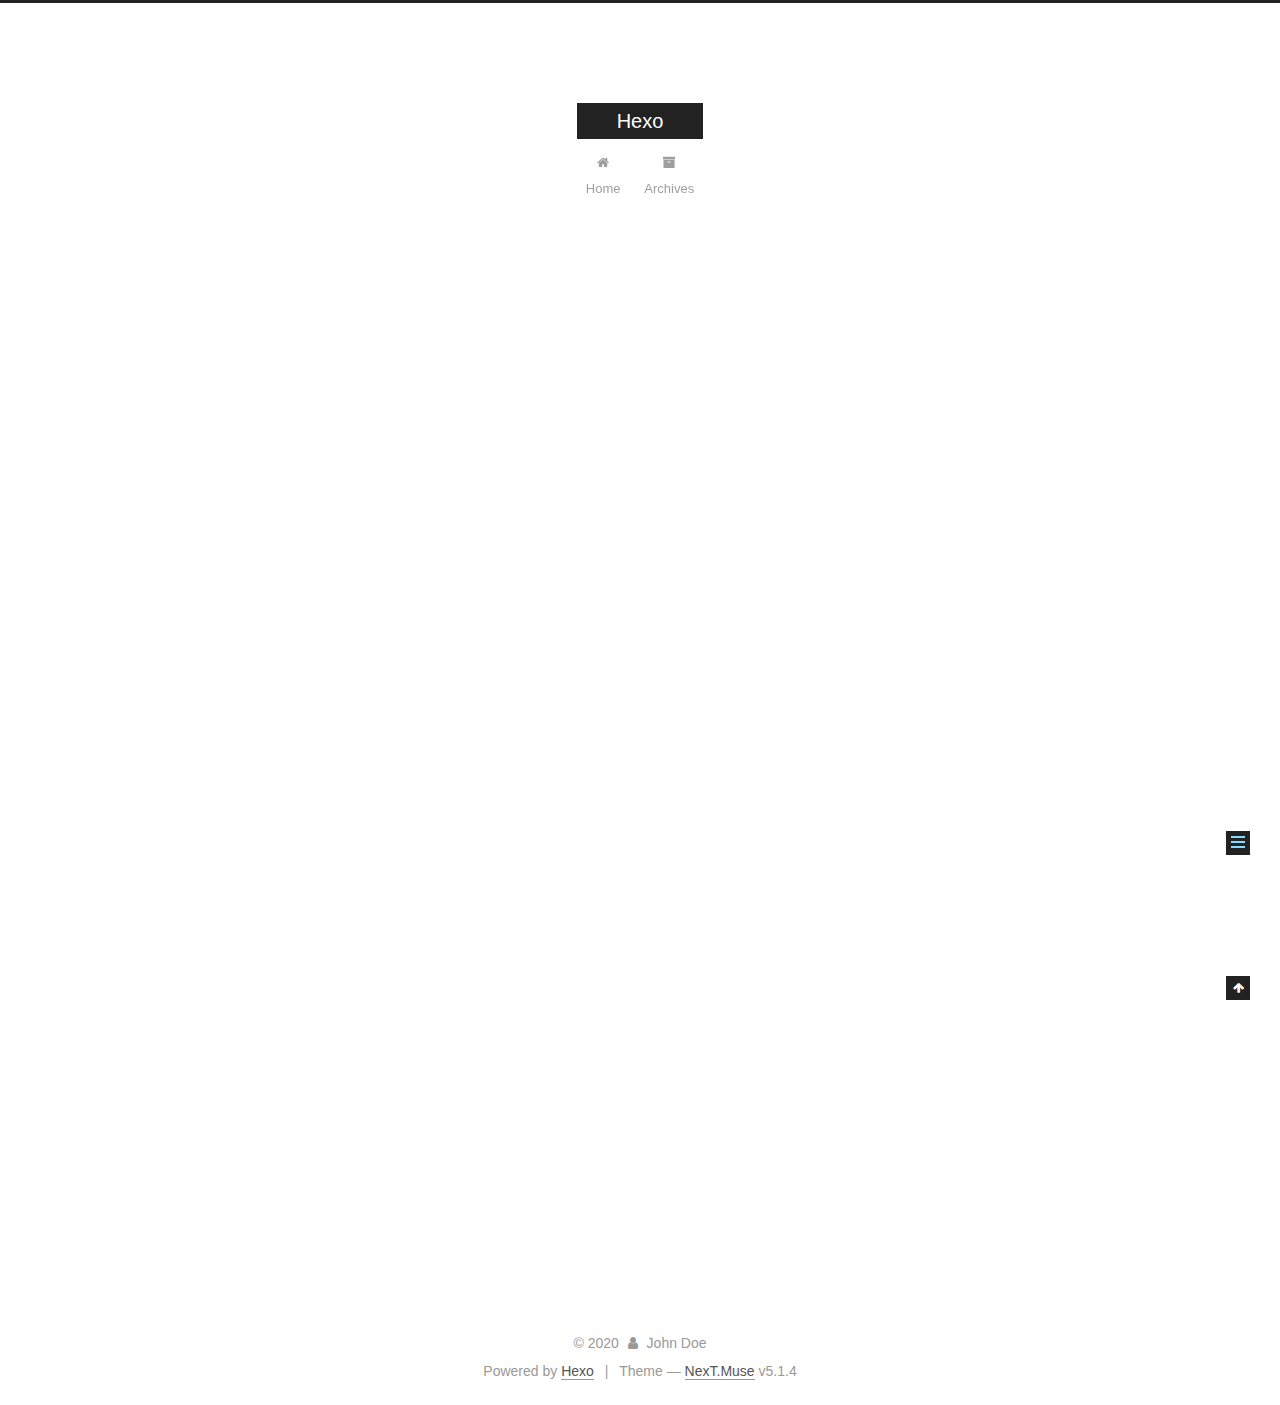
<file: 2020/07/28/hello-world/index.html>
<!DOCTYPE html>



  


<html class="theme-next muse use-motion" lang="en">
<head>
  <meta charset="UTF-8"/>
<meta http-equiv="X-UA-Compatible" content="IE=edge" />
<meta name="viewport" content="width=device-width, initial-scale=1, maximum-scale=1"/>
<meta name="theme-color" content="#222">









<meta http-equiv="Cache-Control" content="no-transform" />
<meta http-equiv="Cache-Control" content="no-siteapp" />
















  
  
  <link href="/lib/fancybox/source/jquery.fancybox.css?v=2.1.5" rel="stylesheet" type="text/css" />







<link href="/lib/font-awesome/css/font-awesome.min.css?v=4.6.2" rel="stylesheet" type="text/css" />

<link href="/css/main.css?v=5.1.4" rel="stylesheet" type="text/css" />


  <link rel="apple-touch-icon" sizes="180x180" href="/images/apple-touch-icon-next.png?v=5.1.4">


  <link rel="icon" type="image/png" sizes="32x32" href="/images/favicon-32x32-next.png?v=5.1.4">


  <link rel="icon" type="image/png" sizes="16x16" href="/images/favicon-16x16-next.png?v=5.1.4">


  <link rel="mask-icon" href="/images/logo.svg?v=5.1.4" color="#222">





  <meta name="keywords" content="Hexo, NexT" />










<meta name="description" content="Welcome to Hexo! This is your very first post. Check documentation for more info. If you get any problems when using Hexo, you can find the answer in troubleshooting or you can ask me on GitHub. Quick">
<meta property="og:type" content="article">
<meta property="og:title" content="Hello World">
<meta property="og:url" content="http://yoursite.com/2020/07/28/hello-world/index.html">
<meta property="og:site_name" content="Hexo">
<meta property="og:description" content="Welcome to Hexo! This is your very first post. Check documentation for more info. If you get any problems when using Hexo, you can find the answer in troubleshooting or you can ask me on GitHub. Quick">
<meta property="og:locale" content="en_US">
<meta property="article:published_time" content="2020-07-28T03:48:12.452Z">
<meta property="article:modified_time" content="2020-07-28T03:48:12.452Z">
<meta property="article:author" content="John Doe">
<meta name="twitter:card" content="summary">



<script type="text/javascript" id="hexo.configurations">
  var NexT = window.NexT || {};
  var CONFIG = {
    root: '/',
    scheme: 'Muse',
    version: '5.1.4',
    sidebar: {"position":"left","display":"post","offset":12,"b2t":false,"scrollpercent":false,"onmobile":false},
    fancybox: true,
    tabs: true,
    motion: {"enable":true,"async":false,"transition":{"post_block":"fadeIn","post_header":"slideDownIn","post_body":"slideDownIn","coll_header":"slideLeftIn","sidebar":"slideUpIn"}},
    duoshuo: {
      userId: '0',
      author: 'Author'
    },
    algolia: {
      applicationID: '',
      apiKey: '',
      indexName: '',
      hits: {"per_page":10},
      labels: {"input_placeholder":"Search for Posts","hits_empty":"We didn't find any results for the search: ${query}","hits_stats":"${hits} results found in ${time} ms"}
    }
  };
</script>



  <link rel="canonical" href="http://yoursite.com/2020/07/28/hello-world/"/>





  <title>Hello World | Hexo</title>
  








<meta name="generator" content="Hexo 4.2.1"></head>

<body itemscope itemtype="http://schema.org/WebPage" lang="en">

  
  
    
  

  <div class="container sidebar-position-left page-post-detail">
    <div class="headband"></div>

    <header id="header" class="header" itemscope itemtype="http://schema.org/WPHeader">
      <div class="header-inner"><div class="site-brand-wrapper">
  <div class="site-meta ">
    

    <div class="custom-logo-site-title">
      <a href="/"  class="brand" rel="start">
        <span class="logo-line-before"><i></i></span>
        <span class="site-title">Hexo</span>
        <span class="logo-line-after"><i></i></span>
      </a>
    </div>
      
        <p class="site-subtitle"></p>
      
  </div>

  <div class="site-nav-toggle">
    <button>
      <span class="btn-bar"></span>
      <span class="btn-bar"></span>
      <span class="btn-bar"></span>
    </button>
  </div>
</div>

<nav class="site-nav">
  

  
    <ul id="menu" class="menu">
      
        
        <li class="menu-item menu-item-home">
          <a href="/%20" rel="section">
            
              <i class="menu-item-icon fa fa-fw fa-home"></i> <br />
            
            Home
          </a>
        </li>
      
        
        <li class="menu-item menu-item-archives">
          <a href="/archives/%20" rel="section">
            
              <i class="menu-item-icon fa fa-fw fa-archive"></i> <br />
            
            Archives
          </a>
        </li>
      

      
    </ul>
  

  
</nav>



 </div>
    </header>

    <main id="main" class="main">
      <div class="main-inner">
        <div class="content-wrap">
          <div id="content" class="content">
            

  <div id="posts" class="posts-expand">
    

  

  
  
  

  <article class="post post-type-normal" itemscope itemtype="http://schema.org/Article">
  
  
  
  <div class="post-block">
    <link itemprop="mainEntityOfPage" href="http://yoursite.com/2020/07/28/hello-world/">

    <span hidden itemprop="author" itemscope itemtype="http://schema.org/Person">
      <meta itemprop="name" content="John Doe">
      <meta itemprop="description" content="">
      <meta itemprop="image" content="/images/avatar.gif">
    </span>

    <span hidden itemprop="publisher" itemscope itemtype="http://schema.org/Organization">
      <meta itemprop="name" content="Hexo">
    </span>

    
      <header class="post-header">

        
        
          <h1 class="post-title" itemprop="name headline">Hello World</h1>
        

        <div class="post-meta">
          <span class="post-time">
            
              <span class="post-meta-item-icon">
                <i class="fa fa-calendar-o"></i>
              </span>
              
                <span class="post-meta-item-text">Posted on</span>
              
              <time title="Post created" itemprop="dateCreated datePublished" datetime="2020-07-28T11:48:12+08:00">
                2020-07-28
              </time>
            

            

            
          </span>

          

          
            
          

          
          

          

          

          

        </div>
      </header>
    

    
    
    
    <div class="post-body" itemprop="articleBody">

      
      

      
        <p>Welcome to <a href="https://hexo.io/" target="_blank" rel="noopener">Hexo</a>! This is your very first post. Check <a href="https://hexo.io/docs/" target="_blank" rel="noopener">documentation</a> for more info. If you get any problems when using Hexo, you can find the answer in <a href="https://hexo.io/docs/troubleshooting.html" target="_blank" rel="noopener">troubleshooting</a> or you can ask me on <a href="https://github.com/hexojs/hexo/issues" target="_blank" rel="noopener">GitHub</a>.</p>
<h2 id="Quick-Start"><a href="#Quick-Start" class="headerlink" title="Quick Start"></a>Quick Start</h2><h3 id="Create-a-new-post"><a href="#Create-a-new-post" class="headerlink" title="Create a new post"></a>Create a new post</h3><figure class="highlight bash"><table><tr><td class="gutter"><pre><span class="line">1</span><br></pre></td><td class="code"><pre><span class="line">$ hexo new <span class="string">"My New Post"</span></span><br></pre></td></tr></table></figure>

<p>More info: <a href="https://hexo.io/docs/writing.html" target="_blank" rel="noopener">Writing</a></p>
<h3 id="Run-server"><a href="#Run-server" class="headerlink" title="Run server"></a>Run server</h3><figure class="highlight bash"><table><tr><td class="gutter"><pre><span class="line">1</span><br></pre></td><td class="code"><pre><span class="line">$ hexo server</span><br></pre></td></tr></table></figure>

<p>More info: <a href="https://hexo.io/docs/server.html" target="_blank" rel="noopener">Server</a></p>
<h3 id="Generate-static-files"><a href="#Generate-static-files" class="headerlink" title="Generate static files"></a>Generate static files</h3><figure class="highlight bash"><table><tr><td class="gutter"><pre><span class="line">1</span><br></pre></td><td class="code"><pre><span class="line">$ hexo generate</span><br></pre></td></tr></table></figure>

<p>More info: <a href="https://hexo.io/docs/generating.html" target="_blank" rel="noopener">Generating</a></p>
<h3 id="Deploy-to-remote-sites"><a href="#Deploy-to-remote-sites" class="headerlink" title="Deploy to remote sites"></a>Deploy to remote sites</h3><figure class="highlight bash"><table><tr><td class="gutter"><pre><span class="line">1</span><br></pre></td><td class="code"><pre><span class="line">$ hexo deploy</span><br></pre></td></tr></table></figure>

<p>More info: <a href="https://hexo.io/docs/one-command-deployment.html" target="_blank" rel="noopener">Deployment</a></p>

      
    </div>
    
    
    

    

    

    

    <footer class="post-footer">
      

      
      
      

      

      
      
    </footer>
  </div>
  
  
  
  </article>



    <div class="post-spread">
      
    </div>
  </div>


          </div>
          


          

  



        </div>
        
          
  
  <div class="sidebar-toggle">
    <div class="sidebar-toggle-line-wrap">
      <span class="sidebar-toggle-line sidebar-toggle-line-first"></span>
      <span class="sidebar-toggle-line sidebar-toggle-line-middle"></span>
      <span class="sidebar-toggle-line sidebar-toggle-line-last"></span>
    </div>
  </div>

  <aside id="sidebar" class="sidebar">
    
    <div class="sidebar-inner">

      

      
        <ul class="sidebar-nav motion-element">
          <li class="sidebar-nav-toc sidebar-nav-active" data-target="post-toc-wrap">
            Table of Contents
          </li>
          <li class="sidebar-nav-overview" data-target="site-overview-wrap">
            Overview
          </li>
        </ul>
      

      <section class="site-overview-wrap sidebar-panel">
        <div class="site-overview">
          <div class="site-author motion-element" itemprop="author" itemscope itemtype="http://schema.org/Person">
            
              <p class="site-author-name" itemprop="name">John Doe</p>
              <p class="site-description motion-element" itemprop="description"></p>
          </div>

          <nav class="site-state motion-element">

            
              <div class="site-state-item site-state-posts">
              
                <a href="/archives/%20%7C%7C%20archive">
              
                  <span class="site-state-item-count">1</span>
                  <span class="site-state-item-name">posts</span>
                </a>
              </div>
            

            

            

          </nav>

          

          

          
          

          
          

          

        </div>
      </section>

      
      <!--noindex-->
        <section class="post-toc-wrap motion-element sidebar-panel sidebar-panel-active">
          <div class="post-toc">

            
              
            

            
              <div class="post-toc-content"><ol class="nav"><li class="nav-item nav-level-2"><a class="nav-link" href="#Quick-Start"><span class="nav-number">1.</span> <span class="nav-text">Quick Start</span></a><ol class="nav-child"><li class="nav-item nav-level-3"><a class="nav-link" href="#Create-a-new-post"><span class="nav-number">1.1.</span> <span class="nav-text">Create a new post</span></a></li><li class="nav-item nav-level-3"><a class="nav-link" href="#Run-server"><span class="nav-number">1.2.</span> <span class="nav-text">Run server</span></a></li><li class="nav-item nav-level-3"><a class="nav-link" href="#Generate-static-files"><span class="nav-number">1.3.</span> <span class="nav-text">Generate static files</span></a></li><li class="nav-item nav-level-3"><a class="nav-link" href="#Deploy-to-remote-sites"><span class="nav-number">1.4.</span> <span class="nav-text">Deploy to remote sites</span></a></li></ol></li></ol></div>
            

          </div>
        </section>
      <!--/noindex-->
      

      

    </div>
  </aside>


        
      </div>
    </main>

    <footer id="footer" class="footer">
      <div class="footer-inner">
        <div class="copyright">&copy; <span itemprop="copyrightYear">2020</span>
  <span class="with-love">
    <i class="fa fa-user"></i>
  </span>
  <span class="author" itemprop="copyrightHolder">John Doe</span>

  
</div>


  <div class="powered-by">Powered by <a class="theme-link" target="_blank" href="https://hexo.io">Hexo</a></div>



  <span class="post-meta-divider">|</span>



  <div class="theme-info">Theme &mdash; <a class="theme-link" target="_blank" href="https://github.com/iissnan/hexo-theme-next">NexT.Muse</a> v5.1.4</div>




        







        
      </div>
    </footer>

    
      <div class="back-to-top">
        <i class="fa fa-arrow-up"></i>
        
      </div>
    

    

  </div>

  

<script type="text/javascript">
  if (Object.prototype.toString.call(window.Promise) !== '[object Function]') {
    window.Promise = null;
  }
</script>









  












  
  
    <script type="text/javascript" src="/lib/jquery/index.js?v=2.1.3"></script>
  

  
  
    <script type="text/javascript" src="/lib/fastclick/lib/fastclick.min.js?v=1.0.6"></script>
  

  
  
    <script type="text/javascript" src="/lib/jquery_lazyload/jquery.lazyload.js?v=1.9.7"></script>
  

  
  
    <script type="text/javascript" src="/lib/velocity/velocity.min.js?v=1.2.1"></script>
  

  
  
    <script type="text/javascript" src="/lib/velocity/velocity.ui.min.js?v=1.2.1"></script>
  

  
  
    <script type="text/javascript" src="/lib/fancybox/source/jquery.fancybox.pack.js?v=2.1.5"></script>
  


  


  <script type="text/javascript" src="/js/src/utils.js?v=5.1.4"></script>

  <script type="text/javascript" src="/js/src/motion.js?v=5.1.4"></script>



  
  

  
  <script type="text/javascript" src="/js/src/scrollspy.js?v=5.1.4"></script>
<script type="text/javascript" src="/js/src/post-details.js?v=5.1.4"></script>



  


  <script type="text/javascript" src="/js/src/bootstrap.js?v=5.1.4"></script>



  


  




	





  





  












  





  

  

  

  
  

  

  

  

</body>
</html>
</file>
<file: css/main.css>
/* normalize.css v3.0.2 | MIT License | git.io/normalize */
html {
  font-family: sans-serif; /* 1 */
  -ms-text-size-adjust: 100%; /* 2 */
  -webkit-text-size-adjust: 100%; /* 2 */
}
body {
  margin: 0;
}
article,
aside,
details,
figcaption,
figure,
footer,
header,
hgroup,
main,
menu,
nav,
section,
summary {
  display: block;
}
audio,
canvas,
progress,
video {
  display: inline-block; /* 1 */
  vertical-align: baseline; /* 2 */
}
audio:not([controls]) {
  display: none;
  height: 0;
}
[hidden],
template {
  display: none;
}
a {
  background-color: transparent;
}
a:active,
a:hover {
  outline: 0;
}
abbr[title] {
  border-bottom: 1px dotted;
}
b,
strong {
  font-weight: bold;
}
dfn {
  font-style: italic;
}
h1 {
  font-size: 2em;
  margin: 0.67em 0;
}
mark {
  background: #ff0;
  color: #000;
}
small {
  font-size: 80%;
}
sub,
sup {
  font-size: 75%;
  line-height: 0;
  position: relative;
  vertical-align: baseline;
}
sup {
  top: -0.5em;
}
sub {
  bottom: -0.25em;
}
img {
  border: 0;
}
svg:not(:root) {
  overflow: hidden;
}
figure {
  margin: 1em 40px;
}
hr {
  -moz-box-sizing: content-box;
  box-sizing: content-box;
  height: 0;
}
pre {
  overflow: auto;
}
code,
kbd,
pre,
samp {
  font-family: monospace, monospace;
  font-size: 1em;
}
button,
input,
optgroup,
select,
textarea {
  color: inherit; /* 1 */
  font: inherit; /* 2 */
  margin: 0; /* 3 */
}
button {
  overflow: visible;
}
button,
select {
  text-transform: none;
}
button,
html input[type="button"],
input[type="reset"],
input[type="submit"] {
  -webkit-appearance: button; /* 2 */
  cursor: pointer; /* 3 */
}
button[disabled],
html input[disabled] {
  cursor: default;
}
button::-moz-focus-inner,
input::-moz-focus-inner {
  border: 0;
  padding: 0;
}
input {
  line-height: normal;
}
input[type="checkbox"],
input[type="radio"] {
  box-sizing: border-box; /* 1 */
  padding: 0; /* 2 */
}
input[type="number"]::-webkit-inner-spin-button,
input[type="number"]::-webkit-outer-spin-button {
  height: auto;
}
input[type="search"] {
  -webkit-appearance: textfield; /* 1 */
  -moz-box-sizing: content-box;
  -webkit-box-sizing: content-box; /* 2 */
  box-sizing: content-box;
}
input[type="search"]::-webkit-search-cancel-button,
input[type="search"]::-webkit-search-decoration {
  -webkit-appearance: none;
}
fieldset {
  border: 1px solid #c0c0c0;
  margin: 0 2px;
  padding: 0.35em 0.625em 0.75em;
}
legend {
  border: 0; /* 1 */
  padding: 0; /* 2 */
}
textarea {
  overflow: auto;
}
optgroup {
  font-weight: bold;
}
table {
  border-collapse: collapse;
  border-spacing: 0;
}
td,
th {
  padding: 0;
}
::selection {
  background: #262a30;
  color: #fff;
}
body {
  position: relative;
  font-family: 'Lato', "PingFang SC", "Microsoft YaHei", sans-serif;
  font-size: 14px;
  line-height: 2;
  color: #555;
  background: #fff;
}
@media (max-width: 767px) {
  body {
    padding-right: 0 !important;
  }
}
@media (min-width: 768px) and (max-width: 991px) {
  body {
    padding-right: 0 !important;
  }
}
@media (min-width: 1600px) {
  body {
    font-size: 16px;
  }
}
h1,
h2,
h3,
h4,
h5,
h6 {
  margin: 0;
  padding: 0;
  font-weight: bold;
  line-height: 1.5;
  font-family: 'Lato', "PingFang SC", "Microsoft YaHei", sans-serif;
}
h2,
h3,
h4,
h5,
h6 {
  margin: 20px 0 15px;
}
h1 {
  font-size: 22px;
}
@media (max-width: 767px) {
  h1 {
    font-size: 18px;
  }
}
h2 {
  font-size: 20px;
}
@media (max-width: 767px) {
  h2 {
    font-size: 16px;
  }
}
h3 {
  font-size: 18px;
}
@media (max-width: 767px) {
  h3 {
    font-size: 14px;
  }
}
h4 {
  font-size: 16px;
}
@media (max-width: 767px) {
  h4 {
    font-size: 12px;
  }
}
h5 {
  font-size: 14px;
}
@media (max-width: 767px) {
  h5 {
    font-size: 10px;
  }
}
h6 {
  font-size: 12px;
}
@media (max-width: 767px) {
  h6 {
    font-size: 8px;
  }
}
p {
  margin: 0 0 20px 0;
}
a {
  color: #555;
  text-decoration: none;
  outline: none;
  border-bottom: 1px solid #999;
  word-wrap: break-word;
}
a:hover {
  color: #222;
  border-bottom-color: #222;
}
blockquote {
  margin: 0;
  padding: 0;
}
img {
  display: block;
  margin: auto;
  max-width: 100%;
  height: auto;
}
hr {
  margin: 40px 0;
  height: 3px;
  border: none;
  background-color: #ddd;
  background-image: repeating-linear-gradient(-45deg, #fff, #fff 4px, transparent 4px, transparent 8px);
}
blockquote {
  padding: 0 15px;
  color: #666;
  border-left: 4px solid #ddd;
}
blockquote cite::before {
  content: "-";
  padding: 0 5px;
}
dt {
  font-weight: 700;
}
dd {
  margin: 0;
  padding: 0;
}
kbd {
  border: 1px solid #ccc;
  border-radius: 0.2em;
  box-shadow: 0.1em 0.1em 0.2em rgba(0,0,0,0.1);
  background-color: #f9f9f9;
  font-family: inherit;
  background-image: -webkit-linear-gradient(top, #eee, #fff, #eee);
  padding: 0.1em 0.3em;
  white-space: nowrap;
}
.text-left {
  text-align: left;
}
.text-center {
  text-align: center;
}
.text-right {
  text-align: right;
}
.text-justify {
  text-align: justify;
}
.text-nowrap {
  white-space: nowrap;
}
.text-lowercase {
  text-transform: lowercase;
}
.text-uppercase {
  text-transform: uppercase;
}
.text-capitalize {
  text-transform: capitalize;
}
.center-block {
  display: block;
  margin-left: auto;
  margin-right: auto;
}
.clearfix:before,
.clearfix:after {
  content: " ";
  display: table;
}
.clearfix:after {
  clear: both;
}
.pullquote {
  width: 45%;
}
.pullquote.left {
  float: left;
  margin-left: 5px;
  margin-right: 10px;
}
.pullquote.right {
  float: right;
  margin-left: 10px;
  margin-right: 5px;
}
.affix.affix.affix {
  position: fixed;
}
.translation {
  margin-top: -20px;
  font-size: 14px;
  color: #999;
}
.scrollbar-measure {
  width: 100px;
  height: 100px;
  overflow: scroll;
  position: absolute;
  top: -9999px;
}
.use-motion .motion-element {
  opacity: 0;
}
table {
  margin: 20px 0;
  width: 100%;
  border-collapse: collapse;
  border-spacing: 0;
  border: 1px solid #ddd;
  font-size: 14px;
  table-layout: fixed;
  word-wrap: break-all;
}
table>tbody>tr:nth-of-type(odd) {
  background-color: #f9f9f9;
}
table>tbody>tr:hover {
  background-color: #f5f5f5;
}
caption,
th,
td {
  padding: 8px;
  text-align: left;
  vertical-align: middle;
  font-weight: normal;
}
th,
td {
  border-bottom: 3px solid #ddd;
  border-right: 1px solid #eee;
}
th {
  padding-bottom: 10px;
  font-weight: 700;
}
td {
  border-bottom-width: 1px;
}
html,
body {
  height: 100%;
}
.container {
  position: relative;
  min-height: 100%;
}
.header-inner {
  margin: 0 auto;
  padding: 100px 0 70px;
  width: 700px;
}
@media (min-width: 1600px) {
  .container .header-inner {
    width: 900px;
  }
}
.main {
  padding-bottom: 150px;
}
.main-inner {
  margin: 0 auto;
  width: 700px;
}
@media (min-width: 1600px) {
  .container .main-inner {
    width: 900px;
  }
}
.footer {
  position: absolute;
  left: 0;
  bottom: 0;
  width: 100%;
  min-height: 50px;
}
.footer-inner {
  box-sizing: border-box;
  margin: 20px auto;
  width: 700px;
}
@media (min-width: 1600px) {
  .container .footer-inner {
    width: 900px;
  }
}
pre,
.highlight {
  overflow: auto;
  margin: 20px 0;
  padding: 0;
  font-size: 13px;
  color: #4d4d4c;
  background: #f7f7f7;
  line-height: 1.6;
}
pre,
code {
  font-family: consolas, Menlo, "PingFang SC", "Microsoft YaHei", monospace;
}
code {
  padding: 2px 4px;
  word-wrap: break-word;
  color: #555;
  background: #eee;
  border-radius: 3px;
  font-size: 13px;
}
pre {
  padding: 10px;
}
pre code {
  padding: 0;
  color: #4d4d4c;
  background: none;
  text-shadow: none;
}
.highlight {
  border-radius: 1px;
}
.highlight pre {
  border: none;
  margin: 0;
  padding: 10px 0;
}
.highlight table {
  margin: 0;
  width: auto;
  border: none;
}
.highlight td {
  border: none;
  padding: 0;
}
.highlight figcaption {
  font-size: 1em;
  color: #4d4d4c;
  line-height: 1em;
  margin-bottom: 1em;
}
.highlight figcaption:before,
.highlight figcaption:after {
  content: " ";
  display: table;
}
.highlight figcaption:after {
  clear: both;
}
.highlight figcaption a {
  float: right;
  color: #4d4d4c;
}
.highlight figcaption a:hover {
  border-bottom-color: #4d4d4c;
}
.highlight .gutter pre {
  padding-left: 10px;
  padding-right: 10px;
  color: #869194;
  text-align: right;
  background-color: #eff2f3;
}
.highlight .code pre {
  width: 100%;
  padding-left: 10px;
  padding-right: 10px;
  background-color: #f7f7f7;
}
.highlight .line {
  height: 20px;
}
.gutter {
  -webkit-user-select: none;
  -moz-user-select: none;
  -ms-user-select: none;
  user-select: none;
}
.gist table {
  width: auto;
}
.gist table td {
  border: none;
}
pre .deletion {
  background: #fdd;
}
pre .addition {
  background: #dfd;
}
pre .meta {
  color: #8959a8;
}
pre .comment {
  color: #8e908c;
}
pre .variable,
pre .attribute,
pre .tag,
pre .regexp,
pre .ruby .constant,
pre .xml .tag .title,
pre .xml .pi,
pre .xml .doctype,
pre .html .doctype,
pre .css .id,
pre .css .class,
pre .css .pseudo {
  color: #c82829;
}
pre .number,
pre .preprocessor,
pre .built_in,
pre .literal,
pre .params,
pre .constant,
pre .command {
  color: #f5871f;
}
pre .ruby .class .title,
pre .css .rules .attribute,
pre .string,
pre .value,
pre .inheritance,
pre .header,
pre .ruby .symbol,
pre .xml .cdata,
pre .special,
pre .number,
pre .formula {
  color: #718c00;
}
pre .title,
pre .css .hexcolor {
  color: #3e999f;
}
pre .function,
pre .python .decorator,
pre .python .title,
pre .ruby .function .title,
pre .ruby .title .keyword,
pre .perl .sub,
pre .javascript .title,
pre .coffeescript .title {
  color: #4271ae;
}
pre .keyword,
pre .javascript .function {
  color: #8959a8;
}
.full-image.full-image.full-image.full-image {
  border: none;
  max-width: 100%;
  width: auto;
  margin: 20px auto 25px;
}
@media (min-width: 992px) {
  .full-image.full-image.full-image.full-image {
    max-width: none;
    width: 110%;
    margin: 25px -5%;
  }
}
.blockquote-center,
.page-home .post-type-quote blockquote,
.page-post-detail .post-type-quote blockquote {
  position: relative;
  margin: 40px 0;
  padding: 0;
  border-left: none;
  text-align: center;
}
.blockquote-center::before,
.page-home .post-type-quote blockquote::before,
.page-post-detail .post-type-quote blockquote::before,
.blockquote-center::after,
.page-home .post-type-quote blockquote::after,
.page-post-detail .post-type-quote blockquote::after {
  position: absolute;
  content: ' ';
  display: block;
  width: 100%;
  height: 24px;
  opacity: 0.2;
  background-repeat: no-repeat;
  background-position: 0 -6px;
  background-size: 22px 22px;
}
.blockquote-center::before,
.page-home .post-type-quote blockquote::before,
.page-post-detail .post-type-quote blockquote::before {
  top: -20px;
  background-image: url("../images/quote-l.svg");
  border-top: 1px solid #ccc;
}
.blockquote-center::after,
.page-home .post-type-quote blockquote::after,
.page-post-detail .post-type-quote blockquote::after {
  bottom: -20px;
  background-image: url("../images/quote-r.svg");
  border-bottom: 1px solid #ccc;
  background-position: 100% 8px;
}
.blockquote-center p,
.page-home .post-type-quote blockquote p,
.page-post-detail .post-type-quote blockquote p,
.blockquote-center div,
.page-home .post-type-quote blockquote div,
.page-post-detail .post-type-quote blockquote div {
  text-align: center;
}
.post .post-body .group-picture img {
  box-sizing: border-box;
  padding: 0 3px;
  border: none;
}
.post .group-picture-row {
  overflow: hidden;
  margin-top: 6px;
}
.post .group-picture-row:first-child {
  margin-top: 0;
}
.post .group-picture-column {
  float: left;
}
.page-post-detail .post-body .group-picture-column {
  float: none;
  margin-top: 10px;
  width: auto !important;
}
.page-post-detail .post-body .group-picture-column img {
  margin: 0 auto;
}
.page-archive .group-picture-container {
  overflow: hidden;
}
.page-archive .group-picture-row {
  float: left;
}
.page-archive .group-picture-row:first-child {
  margin-top: 6px;
}
.page-archive .group-picture-column {
  max-width: 150px;
  max-height: 150px;
}
.post-body .note {
  position: relative;
  padding: 15px;
  margin-bottom: 20px;
  border: 1px solid #eee;
  border-left-width: 5px;
  border-radius: 3px;
}
.post-body .note h2,
.post-body .note h3,
.post-body .note h4,
.post-body .note h5,
.post-body .note h6 {
  margin-top: 0;
  margin-bottom: 0;
  border-bottom: initial;
  padding-top: 0 !important;
}
.post-body .note p:first-child,
.post-body .note ul:first-child,
.post-body .note ol:first-child,
.post-body .note table:first-child,
.post-body .note pre:first-child,
.post-body .note blockquote:first-child {
  margin-top: 0;
}
.post-body .note p:last-child,
.post-body .note ul:last-child,
.post-body .note ol:last-child,
.post-body .note table:last-child,
.post-body .note pre:last-child,
.post-body .note blockquote:last-child {
  margin-bottom: 0;
}
.post-body .note.default {
  border-left-color: #777;
}
.post-body .note.default h2,
.post-body .note.default h3,
.post-body .note.default h4,
.post-body .note.default h5,
.post-body .note.default h6 {
  color: #777;
}
.post-body .note.primary {
  border-left-color: #6f42c1;
}
.post-body .note.primary h2,
.post-body .note.primary h3,
.post-body .note.primary h4,
.post-body .note.primary h5,
.post-body .note.primary h6 {
  color: #6f42c1;
}
.post-body .note.info {
  border-left-color: #428bca;
}
.post-body .note.info h2,
.post-body .note.info h3,
.post-body .note.info h4,
.post-body .note.info h5,
.post-body .note.info h6 {
  color: #428bca;
}
.post-body .note.success {
  border-left-color: #5cb85c;
}
.post-body .note.success h2,
.post-body .note.success h3,
.post-body .note.success h4,
.post-body .note.success h5,
.post-body .note.success h6 {
  color: #5cb85c;
}
.post-body .note.warning {
  border-left-color: #f0ad4e;
}
.post-body .note.warning h2,
.post-body .note.warning h3,
.post-body .note.warning h4,
.post-body .note.warning h5,
.post-body .note.warning h6 {
  color: #f0ad4e;
}
.post-body .note.danger {
  border-left-color: #d9534f;
}
.post-body .note.danger h2,
.post-body .note.danger h3,
.post-body .note.danger h4,
.post-body .note.danger h5,
.post-body .note.danger h6 {
  color: #d9534f;
}
.post-body .label {
  display: inline;
  padding: 0 2px;
  white-space: nowrap;
}
.post-body .label.default {
  background-color: #f0f0f0;
}
.post-body .label.primary {
  background-color: #efe6f7;
}
.post-body .label.info {
  background-color: #e5f2f8;
}
.post-body .label.success {
  background-color: #e7f4e9;
}
.post-body .label.warning {
  background-color: #fcf6e1;
}
.post-body .label.danger {
  background-color: #fae8eb;
}
.post-body .tabs {
  position: relative;
  display: block;
  margin-bottom: 20px;
  padding-top: 10px;
}
.post-body .tabs ul.nav-tabs {
  margin: 0;
  padding: 0;
  display: flex;
  margin-bottom: -1px;
}
@media (max-width: 413px) {
  .post-body .tabs ul.nav-tabs {
    display: block;
    margin-bottom: 5px;
  }
}
.post-body .tabs ul.nav-tabs li.tab {
  list-style-type: none !important;
  margin: 0 0.25em 0 0;
  border-top: 3px solid transparent;
  border-left: 1px solid transparent;
  border-right: 1px solid transparent;
}
@media (max-width: 413px) {
  .post-body .tabs ul.nav-tabs li.tab {
    margin: initial;
    border-top: 1px solid transparent;
    border-left: 3px solid transparent;
    border-right: 1px solid transparent;
    border-bottom: 1px solid transparent;
  }
}
.post-body .tabs ul.nav-tabs li.tab a {
  outline: 0;
  border-bottom: initial;
  display: block;
  line-height: 1.8em;
  padding: 0.25em 0.75em;
  transition-duration: 0.2s;
  transition-timing-function: ease-out;
  transition-delay: 0s;
}
.post-body .tabs ul.nav-tabs li.tab a i {
  width: 1.285714285714286em;
}
.post-body .tabs ul.nav-tabs li.tab.active {
  border-top: 3px solid #fc6423;
  border-left: 1px solid #ddd;
  border-right: 1px solid #ddd;
  background-color: #fff;
}
@media (max-width: 413px) {
  .post-body .tabs ul.nav-tabs li.tab.active {
    border-top: 1px solid #ddd;
    border-left: 3px solid #fc6423;
    border-right: 1px solid #ddd;
    border-bottom: 1px solid #ddd;
  }
}
.post-body .tabs ul.nav-tabs li.tab.active a {
  cursor: default;
  color: #555;
}
.post-body .tabs .tab-content {
  background-color: #fff;
}
.post-body .tabs .tab-content .tab-pane {
  border: 1px solid #ddd;
  padding: 20px 20px 0 20px;
}
.post-body .tabs .tab-content .tab-pane:not(.active) {
  display: none !important;
}
.post-body .tabs .tab-content .tab-pane.active {
  display: block !important;
}
.btn {
  display: inline-block;
  padding: 0 20px;
  font-size: 14px;
  color: #fff;
  background: #222;
  border: 2px solid #222;
  text-decoration: none;
  border-radius: 0;
  transition-property: background-color;
  transition-duration: 0.2s;
  transition-timing-function: ease-in-out;
  transition-delay: 0s;
  line-height: 2;
}
.btn:hover {
  border-color: #222;
  color: #222;
  background: #fff;
}
.btn +.btn {
  margin: 0 0 8px 8px;
}
.btn .fa-fw {
  width: 1.285714285714286em;
  text-align: left;
}
.btn-bar {
  display: block;
  width: 22px;
  height: 2px;
  background: #555;
  border-radius: 1px;
}
.btn-bar+.btn-bar {
  margin-top: 4px;
}
.pagination {
  margin: 120px 0 40px;
  text-align: center;
  border-top: 1px solid #eee;
}
.page-number-basic,
.pagination .prev,
.pagination .next,
.pagination .page-number,
.pagination .space {
  display: inline-block;
  position: relative;
  top: -1px;
  margin: 0 10px;
  padding: 0 11px;
}
@media (max-width: 767px) {
  .page-number-basic,
  .pagination .prev,
  .pagination .next,
  .pagination .page-number,
  .pagination .space {
    margin: 0 5px;
  }
}
.pagination .prev,
.pagination .next,
.pagination .page-number {
  border-bottom: 0;
  border-top: 1px solid #eee;
  transition-property: border-color;
  transition-duration: 0.2s;
  transition-timing-function: ease-in-out;
  transition-delay: 0s;
}
.pagination .prev:hover,
.pagination .next:hover,
.pagination .page-number:hover {
  border-top-color: #222;
}
.pagination .space {
  padding: 0;
  margin: 0;
}
.pagination .prev {
  margin-left: 0;
}
.pagination .next {
  margin-right: 0;
}
.pagination .page-number.current {
  color: #fff;
  background: #ccc;
  border-top-color: #ccc;
}
@media (max-width: 767px) {
  .pagination {
    border-top: none;
  }
  .pagination .prev,
  .pagination .next,
  .pagination .page-number {
    margin-bottom: 10px;
    border-top: 0;
    border-bottom: 1px solid #eee;
    padding: 0 10px;
  }
  .pagination .prev:hover,
  .pagination .next:hover,
  .pagination .page-number:hover {
    border-bottom-color: #222;
  }
}
.comments {
  margin: 60px 20px 0;
}
.tag-cloud {
  text-align: center;
}
.tag-cloud a {
  display: inline-block;
  margin: 10px;
}
.back-to-top {
  box-sizing: border-box;
  position: fixed;
  bottom: -100px;
  right: 30px;
  z-index: 1050;
  padding: 0 6px;
  width: 24px;
  background: #222;
  font-size: 12px;
  opacity: 1;
  color: #fff;
  cursor: pointer;
  text-align: center;
  -webkit-transform: translateZ(0);
  transition-property: bottom;
  transition-duration: 0.2s;
  transition-timing-function: ease-in-out;
  transition-delay: 0s;
}
@media (min-width: 768px) and (max-width: 991px) {
  .back-to-top {
    display: none !important;
  }
}
@media (max-width: 767px) {
  .back-to-top {
    display: none !important;
  }
}
.back-to-top.back-to-top-on {
  bottom: 19px;
}
.header {
  background: transparent;
}
.header-inner {
  position: relative;
}
.headband {
  height: 3px;
  background: #222;
}
.site-meta {
  margin: 0;
  text-align: center;
}
@media (max-width: 767px) {
  .site-meta {
    text-align: center;
  }
}
.brand {
  position: relative;
  display: inline-block;
  padding: 0 40px;
  color: #fff;
  background: #222;
  border-bottom: none;
}
.brand:hover {
  color: #fff;
}
.logo {
  display: inline-block;
  margin-right: 5px;
  line-height: 36px;
  vertical-align: top;
}
.site-title {
  display: inline-block;
  vertical-align: top;
  line-height: 36px;
  font-size: 20px;
  font-weight: normal;
  font-family: 'Lato', "PingFang SC", "Microsoft YaHei", sans-serif;
}
.site-subtitle {
  margin-top: 10px;
  font-size: 13px;
  color: #999;
}
.use-motion .brand {
  opacity: 0;
}
.use-motion .logo,
.use-motion .site-title,
.use-motion .site-subtitle {
  opacity: 0;
  position: relative;
  top: -10px;
}
.site-nav-toggle {
  display: none;
  position: absolute;
  top: 10px;
  left: 10px;
}
@media (max-width: 767px) {
  .site-nav-toggle {
    display: block;
  }
}
.site-nav-toggle button {
  margin-top: 2px;
  padding: 9px 10px;
  background: transparent;
  border: none;
}
@media (max-width: 767px) {
  .site-nav {
    display: none;
    margin: 0 -10px;
    padding: 0 10px;
    clear: both;
    border-top: 1px solid #ddd;
  }
}
@media (min-width: 768px) and (max-width: 991px) {
  .site-nav {
    display: block !important;
  }
}
@media (min-width: 992px) {
  .site-nav {
    display: block !important;
  }
}
.menu {
  margin-top: 20px;
  padding-left: 0;
  text-align: center;
}
.menu .menu-item {
  display: inline-block;
  margin: 0 10px;
  list-style: none;
}
@media screen and (max-width: 767px) {
  .menu .menu-item {
    margin-top: 10px;
  }
}
.menu .menu-item a {
  display: block;
  font-size: 13px;
  line-height: inherit;
  border-bottom: 1px solid transparent;
  transition-property: border-color;
  transition-duration: 0.2s;
  transition-timing-function: ease-in-out;
  transition-delay: 0s;
}
.menu .menu-item a:hover {
  border-bottom-color: #222;
}
.menu .menu-item .fa {
  margin-right: 5px;
}
.use-motion .menu-item {
  opacity: 0;
}
.post-body {
  font-family: 'Lato', "PingFang SC", "Microsoft YaHei", sans-serif;
}
@media (max-width: 767px) {
  .post-body {
    word-break: break-word;
  }
}
.post-body .fancybox img {
  display: block !important;
  margin: 0 auto;
  cursor: pointer;
  cursor: zoom-in;
  cursor: -webkit-zoom-in;
}
.post-body .image-caption,
.post-body .figure .caption {
  margin: -20px auto 15px;
  text-align: center;
  font-size: 14px;
  color: #999;
  font-weight: bold;
  line-height: 1;
}
.post-sticky-flag {
  display: inline-block;
  font-size: 16px;
  -ms-transform: rotate(30deg);
  -webkit-transform: rotate(30deg);
  -moz-transform: rotate(30deg);
  -ms-transform: rotate(30deg);
  -o-transform: rotate(30deg);
  transform: rotate(30deg);
}
.use-motion .post-block,
.use-motion .pagination,
.use-motion .comments {
  opacity: 0;
}
.use-motion .post-header {
  opacity: 0;
}
.use-motion .post-body {
  opacity: 0;
}
.use-motion .collection-title {
  opacity: 0;
}
.posts-expand {
  padding-top: 40px;
}
@media (max-width: 767px) {
  .posts-expand {
    margin: 0 20px;
  }
  .post-body pre .gutter pre {
    padding-right: 10px;
  }
  .post-body .highlight {
    margin-left: 0px;
    margin-right: 0px;
    padding: 0;
  }
  .post-body .highlight .gutter pre {
    padding-right: 10px;
  }
}
@media (min-width: 992px) {
  .posts-expand .post-body {
    text-align: justify;
  }
}
.posts-expand .post-body h2,
.posts-expand .post-body h3,
.posts-expand .post-body h4,
.posts-expand .post-body h5,
.posts-expand .post-body h6 {
  padding-top: 10px;
}
.posts-expand .post-body h2 .header-anchor,
.posts-expand .post-body h3 .header-anchor,
.posts-expand .post-body h4 .header-anchor,
.posts-expand .post-body h5 .header-anchor,
.posts-expand .post-body h6 .header-anchor {
  float: right;
  margin-left: 10px;
  color: #ccc;
  border-bottom-style: none;
  visibility: hidden;
}
.posts-expand .post-body h2 .header-anchor:hover,
.posts-expand .post-body h3 .header-anchor:hover,
.posts-expand .post-body h4 .header-anchor:hover,
.posts-expand .post-body h5 .header-anchor:hover,
.posts-expand .post-body h6 .header-anchor:hover {
  color: inherit;
}
.posts-expand .post-body h2:hover .header-anchor,
.posts-expand .post-body h3:hover .header-anchor,
.posts-expand .post-body h4:hover .header-anchor,
.posts-expand .post-body h5:hover .header-anchor,
.posts-expand .post-body h6:hover .header-anchor {
  visibility: visible;
}
.posts-expand .post-body ul li {
  list-style: circle;
}
.posts-expand .post-body img {
  box-sizing: border-box;
  margin: auto;
  padding: 3px;
  border: 1px solid #ddd;
}
.posts-expand .post-body .fancybox img {
  margin: 0 auto 25px;
}
@media (max-width: 767px) {
  .posts-collapse {
    margin: 0 20px;
  }
  .posts-collapse .post-title,
  .posts-collapse .post-meta {
    display: block;
    width: auto;
    text-align: left;
  }
}
.posts-collapse {
  position: relative;
  z-index: 1010;
  margin-left: 55px;
}
.posts-collapse::after {
  content: " ";
  position: absolute;
  top: 20px;
  left: 0;
  margin-left: -2px;
  width: 4px;
  height: 100%;
  background: #f5f5f5;
  z-index: -1;
}
@media (max-width: 767px) {
  .posts-collapse {
    margin: 0 20px;
  }
}
.posts-collapse .collection-title {
  position: relative;
  margin: 60px 0;
}
.posts-collapse .collection-title h1,
.posts-collapse .collection-title h2 {
  margin-left: 20px;
}
.posts-collapse .collection-title small {
  color: #bbb;
  margin-left: 5px;
}
.posts-collapse .collection-title::before {
  content: " ";
  position: absolute;
  left: 0;
  top: 50%;
  margin-left: -4px;
  margin-top: -4px;
  width: 8px;
  height: 8px;
  background: #bbb;
  border-radius: 50%;
}
.posts-collapse .post {
  margin: 30px 0;
}
.posts-collapse .post-header {
  position: relative;
  transition-duration: 0.2s;
  transition-timing-function: ease-in-out;
  transition-delay: 0s;
  transition-property: border;
  border-bottom: 1px dashed #ccc;
}
.posts-collapse .post-header::before {
  content: " ";
  position: absolute;
  left: 0;
  top: 12px;
  width: 6px;
  height: 6px;
  margin-left: -4px;
  background: #bbb;
  border-radius: 50%;
  border: 1px solid #fff;
  transition-duration: 0.2s;
  transition-timing-function: ease-in-out;
  transition-delay: 0s;
  transition-property: background;
}
.posts-collapse .post-header:hover {
  border-bottom-color: #666;
}
.posts-collapse .post-header:hover::before {
  background: #222;
}
.posts-collapse .post-meta {
  position: absolute;
  font-size: 12px;
  left: 20px;
  top: 5px;
}
.posts-collapse .post-comments-count {
  display: none;
}
.posts-collapse .post-title {
  margin-left: 60px;
  font-size: 16px;
  font-weight: normal;
  line-height: inherit;
}
.posts-collapse .post-title::after {
  margin-left: 3px;
  opacity: 0.6;
}
.posts-collapse .post-title a {
  color: #666;
  border-bottom: none;
}
.page-home .post-type-quote .post-header,
.page-post-detail .post-type-quote .post-header,
.page-home .post-type-quote .post-tags,
.page-post-detail .post-type-quote .post-tags {
  display: none;
}
.posts-expand .post-title {
  text-align: center;
  word-break: break-word;
  font-weight: 400;
}
.posts-expand .post-title-link {
  display: inline-block;
  position: relative;
  color: #555;
  border-bottom: none;
  line-height: 1.2;
  vertical-align: top;
}
.posts-expand .post-title-link::before {
  content: "";
  position: absolute;
  width: 100%;
  height: 2px;
  bottom: 0;
  left: 0;
  background-color: #000;
  visibility: hidden;
  -webkit-transform: scaleX(0);
  -moz-transform: scaleX(0);
  -ms-transform: scaleX(0);
  -o-transform: scaleX(0);
  transform: scaleX(0);
  transition-duration: 0.2s;
  transition-timing-function: ease-in-out;
  transition-delay: 0s;
}
.posts-expand .post-title-link:hover::before {
  visibility: visible;
  -webkit-transform: scaleX(1);
  -moz-transform: scaleX(1);
  -ms-transform: scaleX(1);
  -o-transform: scaleX(1);
  transform: scaleX(1);
}
.posts-expand .post-title-link .fa {
  font-size: 16px;
}
.posts-expand .post-meta {
  margin: 3px 0 60px 0;
  color: #999;
  font-family: 'Lato', "PingFang SC", "Microsoft YaHei", sans-serif;
  font-size: 12px;
  text-align: center;
}
.posts-expand .post-meta .post-category-list {
  display: inline-block;
  margin: 0;
  padding: 3px;
}
.posts-expand .post-meta .post-category-list-link {
  color: #999;
}
.posts-expand .post-meta .post-description {
  font-size: 14px;
  margin-top: 2px;
}
.post-meta-divider {
  margin: 0 0.5em;
}
.post-meta-item-icon {
  margin-right: 3px;
}
@media (min-width: 768px) and (max-width: 991px) {
  .post-meta-item-icon {
    display: inline-block;
  }
}
@media (max-width: 767px) {
  .post-meta-item-icon {
    display: inline-block;
  }
}
@media (min-width: 768px) and (max-width: 991px) {
  .post-meta-item-text {
    display: none;
  }
}
@media (max-width: 767px) {
  .post-meta-item-text {
    display: none;
  }
}
@media (max-width: 767px) {
  .posts-expand .post-comments-count {
    display: none;
  }
}
.post-button {
  margin-top: 40px;
}
.posts-expand .post-tags {
  margin-top: 40px;
  text-align: center;
}
.posts-expand .post-tags a {
  display: inline-block;
  margin-right: 10px;
  font-size: 13px;
}
.post-nav {
  display: table;
  margin-top: 15px;
  width: 100%;
  border-top: 1px solid #eee;
}
.post-nav-divider {
  display: table-cell;
  width: 10%;
}
.post-nav-item {
  display: table-cell;
  padding: 10px 0 0 0;
  width: 45%;
  vertical-align: top;
}
.post-nav-item a {
  position: relative;
  display: block;
  line-height: 25px;
  font-size: 14px;
  color: #555;
  border-bottom: none;
}
.post-nav-item a:hover {
  color: #222;
  border-bottom: none;
}
.post-nav-item a:active {
  top: 2px;
}
.post-nav-item .fa {
  position: absolute;
  top: 8px;
  left: 0;
  font-size: 12px;
}
.post-nav-next a {
  padding-left: 15px;
}
.post-nav-prev {
  text-align: right;
}
.post-nav-prev a {
  padding-right: 15px;
}
.post-nav-prev .fa {
  right: 0;
  left: auto;
}
.posts-expand .post-eof {
  display: block;
  margin: 80px auto 60px;
  width: 8%;
  height: 1px;
  background: #ccc;
  text-align: center;
}
.post:last-child .post-eof.post-eof.post-eof {
  display: none;
}
.post-gallery {
  display: table;
  table-layout: fixed;
  width: 100%;
  border-collapse: separate;
}
.post-gallery-row {
  display: table-row;
}
.post-gallery .post-gallery-img {
  display: table-cell;
  text-align: center;
  vertical-align: middle;
  border: none;
}
.post-gallery .post-gallery-img img {
  max-width: 100%;
  max-height: 100%;
  border: none;
}
.fancybox-close,
.fancybox-close:hover {
  border: none;
}
.rtl.post-body p,
.rtl.post-body a,
.rtl.post-body h1,
.rtl.post-body h2,
.rtl.post-body h3,
.rtl.post-body h4,
.rtl.post-body h5,
.rtl.post-body h6,
.rtl.post-body li,
.rtl.post-body ul,
.rtl.post-body ol {
  direction: rtl;
  font-family: UKIJ Ekran;
}
.rtl.post-title {
  font-family: UKIJ Ekran;
}
.sidebar {
  position: fixed;
  right: 0;
  top: 0;
  bottom: 0;
  width: 0;
  z-index: 1040;
  box-shadow: inset 0 2px 6px #000;
  background: #222;
  -webkit-transform: translateZ(0);
}
.sidebar a {
  color: #999;
  border-bottom-color: #555;
}
.sidebar a:hover {
  color: #eee;
}
@media (min-width: 768px) and (max-width: 991px) {
  .sidebar {
    display: none !important;
  }
}
@media (max-width: 767px) {
  .sidebar {
    display: none !important;
  }
}
.sidebar-inner {
  position: relative;
  padding: 20px 10px;
  color: #999;
  text-align: center;
}
.site-overview-wrap {
  overflow: hidden;
}
.site-overview {
  overflow-y: auto;
  overflow-x: hidden;
}
.sidebar-toggle {
  position: fixed;
  right: 30px;
  bottom: 45px;
  width: 14px;
  height: 14px;
  padding: 5px;
  background: #222;
  line-height: 0;
  z-index: 1050;
  cursor: pointer;
  -webkit-transform: translateZ(0);
}
@media (min-width: 768px) and (max-width: 991px) {
  .sidebar-toggle {
    display: none !important;
  }
}
@media (max-width: 767px) {
  .sidebar-toggle {
    display: none !important;
  }
}
.sidebar-toggle-line {
  position: relative;
  display: inline-block;
  vertical-align: top;
  height: 2px;
  width: 100%;
  background: #fff;
  margin-top: 3px;
}
.sidebar-toggle-line:first-child {
  margin-top: 0;
}
.site-author-image {
  display: block;
  margin: 0 auto;
  padding: 2px;
  max-width: 96px;
  height: auto;
  border: 2px solid #333;
}
.site-author-name {
  margin: 5px 0 0;
  text-align: center;
  color: #f5f5f5;
  font-weight: normal;
}
.site-description {
  margin-top: 5px;
  text-align: center;
  font-size: 14px;
  color: #999;
}
.site-state {
  overflow: hidden;
  line-height: 1.4;
  white-space: nowrap;
  text-align: center;
}
.site-state-item {
  display: inline-block;
  padding: 0 15px;
  border-left: 1px solid #333;
}
.site-state-item:first-child {
  border-left: none;
}
.site-state-item a {
  border-bottom: none;
}
.site-state-item-count {
  display: block;
  text-align: center;
  color: inherit;
  font-weight: 600;
  font-size: 18px;
}
.site-state-item-name {
  font-size: 13px;
  color: inherit;
}
.feed-link {
  margin-top: 20px;
}
.feed-link a {
  display: inline-block;
  padding: 0 15px;
  color: #fc6423;
  border: 1px solid #fc6423;
  border-radius: 4px;
}
.feed-link a i {
  color: #fc6423;
  font-size: 14px;
}
.feed-link a:hover {
  color: #fff;
  background: #fc6423;
}
.feed-link a:hover i {
  color: #fff;
}
.links-of-author {
  margin-top: 20px;
}
.links-of-author a {
  display: inline-block;
  vertical-align: middle;
  margin-right: 10px;
  margin-bottom: 10px;
  border-bottom-color: #555;
  font-size: 13px;
}
.links-of-author a:before {
  display: inline-block;
  vertical-align: middle;
  margin-right: 3px;
  content: " ";
  width: 4px;
  height: 4px;
  border-radius: 50%;
  background: #62fa0d;
}
.links-of-blogroll {
  font-size: 13px;
}
.links-of-blogroll-title {
  margin-top: 20px;
  font-size: 14px;
  font-weight: 600;
}
.links-of-blogroll-list {
  margin: 0;
  padding: 0;
  list-style: none;
}
.links-of-blogroll-item {
  padding: 2px 10px;
}
.links-of-blogroll-item a {
  max-width: 280px;
  box-sizing: border-box;
  display: inline-block;
  overflow: hidden;
  white-space: nowrap;
  text-overflow: ellipsis;
}
.sidebar-nav {
  margin: 0 0 20px;
  padding-left: 0;
}
.sidebar-nav li {
  display: inline-block;
  cursor: pointer;
  border-bottom: 1px solid transparent;
  font-size: 14px;
  color: #555;
}
.sidebar-nav li:hover {
  color: #f5f5f5;
}
.page-post-detail .sidebar-nav-toc {
  padding: 0 5px;
}
.page-post-detail .sidebar-nav-overview {
  margin-left: 10px;
}
.sidebar-nav .sidebar-nav-active {
  color: #87daff;
  border-bottom-color: #87daff;
}
.sidebar-nav .sidebar-nav-active:hover {
  color: #87daff;
}
.sidebar-panel {
  display: none;
}
.sidebar-panel-active {
  display: block;
}
.post-toc-empty {
  font-size: 14px;
  color: #666;
}
.post-toc-wrap {
  overflow: hidden;
}
.post-toc {
  overflow: auto;
}
.post-toc ol {
  margin: 0;
  padding: 0 2px 5px 10px;
  text-align: left;
  list-style: none;
  font-size: 14px;
}
.post-toc ol > ol {
  padding-left: 0;
}
.post-toc ol a {
  transition-duration: 0.2s;
  transition-timing-function: ease-in-out;
  transition-delay: 0s;
  transition-property: all;
  color: #999;
  border-bottom-color: #555;
}
.post-toc ol a:hover {
  color: #ccc;
  border-bottom-color: #ccc;
}
.post-toc .nav-item {
  overflow: hidden;
  text-overflow: ellipsis;
  text-align: justify;
  white-space: nowrap;
  line-height: 1.8;
}
.post-toc .nav .nav-child {
  display: none;
}
.post-toc .nav .active > .nav-child {
  display: block;
}
.post-toc .nav .active-current > .nav-child {
  display: block;
}
.post-toc .nav .active-current > .nav-child > .nav-item {
  display: block;
}
.post-toc .nav .active > a {
  color: #87daff;
  border-bottom-color: #87daff;
}
.post-toc .nav .active-current > a {
  color: #87daff;
}
.post-toc .nav .active-current > a:hover {
  color: #87daff;
}
.footer {
  font-size: 14px;
  color: #999;
}
.footer img {
  border: none;
}
.footer-inner {
  text-align: center;
}
.with-love {
  display: inline-block;
  margin: 0 5px;
}
.powered-by,
.theme-info {
  display: inline-block;
}
.cc-license {
  margin-top: 10px;
  text-align: center;
}
.cc-license .cc-opacity {
  opacity: 0.7;
  border-bottom: none;
}
.cc-license .cc-opacity:hover {
  opacity: 0.9;
}
.cc-license img {
  display: inline-block;
}
.theme-next #ds-thread #ds-reset {
  color: #555;
}
.theme-next #ds-thread #ds-reset .ds-replybox {
  margin-bottom: 30px;
}
.theme-next #ds-thread #ds-reset .ds-replybox .ds-avatar,
.theme-next #ds-reset .ds-avatar img {
  box-shadow: none;
}
.theme-next #ds-thread #ds-reset .ds-textarea-wrapper {
  border-color: #c7d4e1;
  background: none;
  border-top-right-radius: 3px;
  border-top-left-radius: 3px;
}
.theme-next #ds-thread #ds-reset .ds-textarea-wrapper textarea {
  height: 60px;
}
.theme-next #ds-reset .ds-rounded-top {
  border-radius: 0;
}
.theme-next #ds-thread #ds-reset .ds-post-toolbar {
  box-sizing: border-box;
  border: 1px solid #c7d4e1;
  background: #f6f8fa;
}
.theme-next #ds-thread #ds-reset .ds-post-options {
  height: 40px;
  border: none;
  background: none;
}
.theme-next #ds-thread #ds-reset .ds-toolbar-buttons {
  top: 11px;
}
.theme-next #ds-thread #ds-reset .ds-sync {
  top: 5px;
}
.theme-next #ds-thread #ds-reset .ds-post-button {
  top: 4px;
  right: 5px;
  width: 90px;
  height: 30px;
  border: 1px solid #c5ced7;
  border-radius: 3px;
  background-image: linear-gradient(#fbfbfc, #f5f7f9);
  color: #60676d;
}
.theme-next #ds-thread #ds-reset .ds-post-button:hover {
  background-position: 0 -30px;
  color: #60676d;
}
.theme-next #ds-thread #ds-reset .ds-comments-info {
  padding: 10px 0;
}
.theme-next #ds-thread #ds-reset .ds-sort {
  display: none;
}
.theme-next #ds-thread #ds-reset li.ds-tab a.ds-current {
  border: none;
  background: #f6f8fa;
  color: #60676d;
}
.theme-next #ds-thread #ds-reset li.ds-tab a.ds-current:hover {
  background-color: #e9f0f7;
  color: #60676d;
}
.theme-next #ds-thread #ds-reset li.ds-tab a {
  border-radius: 2px;
  padding: 5px;
}
.theme-next #ds-thread #ds-reset .ds-login-buttons p {
  color: #999;
  line-height: 36px;
}
.theme-next #ds-thread #ds-reset .ds-login-buttons .ds-service-list li {
  height: 28px;
}
.theme-next #ds-thread #ds-reset .ds-service-list a {
  background: none;
  padding: 5px;
  border: 1px solid;
  border-radius: 3px;
  text-align: center;
}
.theme-next #ds-thread #ds-reset .ds-service-list a:hover {
  color: #fff;
  background: #666;
}
.theme-next #ds-thread #ds-reset .ds-service-list .ds-weibo {
  color: #fc9b00;
  border-color: #fc9b00;
}
.theme-next #ds-thread #ds-reset .ds-service-list .ds-weibo:hover {
  background: #fc9b00;
}
.theme-next #ds-thread #ds-reset .ds-service-list .ds-qq {
  color: #60a3ec;
  border-color: #60a3ec;
}
.theme-next #ds-thread #ds-reset .ds-service-list .ds-qq:hover {
  background: #60a3ec;
}
.theme-next #ds-thread #ds-reset .ds-service-list .ds-renren {
  color: #2e7ac4;
  border-color: #2e7ac4;
}
.theme-next #ds-thread #ds-reset .ds-service-list .ds-renren:hover {
  background: #2e7ac4;
}
.theme-next #ds-thread #ds-reset .ds-service-list .ds-douban {
  color: #37994c;
  border-color: #37994c;
}
.theme-next #ds-thread #ds-reset .ds-service-list .ds-douban:hover {
  background: #37994c;
}
.theme-next #ds-thread #ds-reset .ds-service-list .ds-kaixin {
  color: #fef20d;
  border-color: #fef20d;
}
.theme-next #ds-thread #ds-reset .ds-service-list .ds-kaixin:hover {
  background: #fef20d;
}
.theme-next #ds-thread #ds-reset .ds-service-list .ds-netease {
  color: #f00;
  border-color: #f00;
}
.theme-next #ds-thread #ds-reset .ds-service-list .ds-netease:hover {
  background: #f00;
}
.theme-next #ds-thread #ds-reset .ds-service-list .ds-sohu {
  color: #ffcb05;
  border-color: #ffcb05;
}
.theme-next #ds-thread #ds-reset .ds-service-list .ds-sohu:hover {
  background: #ffcb05;
}
.theme-next #ds-thread #ds-reset .ds-service-list .ds-baidu {
  color: #2831e0;
  border-color: #2831e0;
}
.theme-next #ds-thread #ds-reset .ds-service-list .ds-baidu:hover {
  background: #2831e0;
}
.theme-next #ds-thread #ds-reset .ds-service-list .ds-google {
  color: #166bec;
  border-color: #166bec;
}
.theme-next #ds-thread #ds-reset .ds-service-list .ds-google:hover {
  background: #166bec;
}
.theme-next #ds-thread #ds-reset .ds-service-list .ds-weixin {
  color: #00ce0d;
  border-color: #00ce0d;
}
.theme-next #ds-thread #ds-reset .ds-service-list .ds-weixin:hover {
  background: #00ce0d;
}
.theme-next #ds-thread #ds-reset .ds-service-list .ds-more-services {
  border: none;
}
.theme-next #ds-thread #ds-reset .ds-service-list .ds-more-services:hover {
  background: none;
}
.theme-next #ds-reset .duoshuo-ua-admin {
  display: inline-block;
  color: #f00;
}
.theme-next #ds-reset .duoshuo-ua-platform,
.theme-next #ds-reset .duoshuo-ua-browser {
  color: #ccc;
}
.theme-next #ds-reset .duoshuo-ua-platform .fa,
.theme-next #ds-reset .duoshuo-ua-browser .fa {
  display: inline-block;
  margin-right: 3px;
}
.theme-next #ds-reset .duoshuo-ua-separator {
  display: inline-block;
  margin-left: 5px;
}
.theme-next .this_ua {
  background-color: #ccc !important;
  border-radius: 4px;
  padding: 0 5px !important;
  margin: 1px 1px !important;
  border: 1px solid #bbb !important;
  color: #fff;
  display: inline-block !important;
}
.theme-next .this_ua.admin {
  background-color: #d9534f !important;
  border-color: #d9534f !important;
}
.theme-next .this_ua.platform.iOS,
.theme-next .this_ua.platform.Mac,
.theme-next .this_ua.platform.Windows {
  background-color: #39b3d7 !important;
  border-color: #46b8da !important;
}
.theme-next .this_ua.platform.Linux {
  background-color: #3a3a3a !important;
  border-color: #1f1f1f !important;
}
.theme-next .this_ua.platform.Android {
  background-color: #00c47d !important;
  border-color: #01b171 !important;
}
.theme-next .this_ua.browser.Mobile,
.theme-next .this_ua.browser.Chrome {
  background-color: #5cb85c !important;
  border-color: #4cae4c !important;
}
.theme-next .this_ua.browser.Firefox {
  background-color: #f0ad4e !important;
  border-color: #eea236 !important;
}
.theme-next .this_ua.browser.Maxthon,
.theme-next .this_ua.browser.IE {
  background-color: #428bca !important;
  border-color: #357ebd !important;
}
.theme-next .this_ua.browser.baidu,
.theme-next .this_ua.browser.UCBrowser,
.theme-next .this_ua.browser.Opera {
  background-color: #d9534f !important;
  border-color: #d43f3a !important;
}
.theme-next .this_ua.browser.Android,
.theme-next .this_ua.browser.QQBrowser {
  background-color: #78ace9 !important;
  border-color: #4cae4c !important;
}
.post-spread {
  margin-top: 20px;
  text-align: center;
}
.jiathis_style {
  display: inline-block;
}
.jiathis_style a {
  border: none;
}
.fa {
  font-family: FontAwesome !important;
}
.post-spread {
  margin-top: 20px;
  text-align: center;
}
.bdshare-slide-button-box a {
  border: none;
}
.bdsharebuttonbox {
  display: inline-block;
}
.bdsharebuttonbox a {
  border: none;
}
.local-search-pop-overlay {
  position: fixed;
  width: 100%;
  height: 100%;
  top: 0;
  left: 0;
  z-index: 2080;
  background-color: rgba(0,0,0,0.3);
}
.local-search-popup {
  display: none;
  position: fixed;
  top: 10%;
  left: 50%;
  margin-left: -350px;
  width: 700px;
  height: 80%;
  padding: 0;
  background: #fff;
  color: #333;
  z-index: 9999;
  border-radius: 5px;
}
@media (max-width: 767px) {
  .local-search-popup {
    padding: 0;
    top: 0;
    left: 0;
    margin: 0;
    width: 100%;
    height: 100%;
    border-radius: 0;
  }
}
.local-search-popup ul.search-result-list {
  padding: 0;
  margin: 0 5px;
}
.local-search-popup p.search-result {
  border-bottom: 1px dashed #ccc;
  padding: 5px 0;
}
.local-search-popup a.search-result-title {
  font-weight: bold;
  font-size: 16px;
}
.local-search-popup .search-keyword {
  border-bottom: 1px dashed #f00;
  font-weight: bold;
  color: #f00;
}
.local-search-popup .local-search-header {
  padding: 5px;
  height: 36px;
  background: #f5f5f5;
  border-top-left-radius: 5px;
  border-top-right-radius: 5px;
}
.local-search-popup #local-search-result {
  overflow: auto;
  position: relative;
  padding: 5px 25px;
  height: calc(100% - 55px);
}
.local-search-popup .local-search-input-wrapper {
  display: inline-block;
  width: calc(100% - 90px);
  height: 36px;
  line-height: 36px;
  padding: 0 5px;
}
.local-search-popup .local-search-input-wrapper input {
  padding: 8px 0;
  height: 20px;
  display: block;
  width: 100%;
  outline: none;
  border: none;
  background: transparent;
  vertical-align: middle;
}
.local-search-popup .search-icon,
.local-search-popup .popup-btn-close {
  display: inline-block;
  font-size: 18px;
  color: #999;
  height: 36px;
  width: 18px;
  padding-left: 10px;
  padding-right: 10px;
}
.local-search-popup .search-icon {
  float: left;
}
.local-search-popup .popup-btn-close {
  border-left: 1px solid #eee;
  float: right;
  cursor: pointer;
}
.local-search-popup #no-result {
  position: absolute;
  left: 50%;
  top: 50%;
  -webkit-transform: translate(-50%, -50%);
  -webkit-transform: translate(-50%, -50%);
  -moz-transform: translate(-50%, -50%);
  -ms-transform: translate(-50%, -50%);
  -o-transform: translate(-50%, -50%);
  transform: translate(-50%, -50%);
  color: #ccc;
}
.site-uv,
.site-pv,
.page-pv {
  display: inline-block;
}
.site-uv .busuanzi-value,
.site-pv .busuanzi-value,
.page-pv .busuanzi-value {
  margin: 0 5px;
}
.site-uv {
  margin-right: 10px;
}
.site-uv::after {
  content: "|";
  padding-left: 10px;
}
.page-archive .archive-page-counter {
  position: relative;
  top: 3px;
  left: 20px;
}
@media (max-width: 767px) {
  .page-archive .archive-page-counter {
    top: 5px;
  }
}
.page-archive .posts-collapse .archive-move-on {
  position: absolute;
  top: 11px;
  left: 0;
  margin-left: -6px;
  width: 10px;
  height: 10px;
  opacity: 0.5;
  background: #555;
  border: 1px solid #fff;
  border-radius: 50%;
}
.category-all-page .category-all-title {
  text-align: center;
}
.category-all-page .category-all {
  margin-top: 20px;
}
.category-all-page .category-list {
  margin: 0;
  padding: 0;
  list-style: none;
}
.category-all-page .category-list-item {
  margin: 5px 10px;
}
.category-all-page .category-list-count {
  color: #bbb;
}
.category-all-page .category-list-count:before {
  display: inline;
  content: " (";
}
.category-all-page .category-list-count:after {
  display: inline;
  content: ") ";
}
.category-all-page .category-list-child {
  padding-left: 10px;
}
#schedule ul#event-list {
  padding-left: 30px;
}
#schedule ul#event-list hr {
  margin: 20px 0 45px 0 !important;
  background: #222;
}
#schedule ul#event-list hr:after {
  display: inline-block;
  content: 'NOW';
  background: #222;
  color: #fff;
  font-weight: bold;
  text-align: right;
  padding: 0 5px;
}
#schedule ul#event-list li.event {
  margin: 20px 0px;
  background: #f9f9f9;
  padding-left: 10px;
  min-height: 40px;
}
#schedule ul#event-list li.event h2.event-summary {
  margin: 0;
  padding-bottom: 3px;
}
#schedule ul#event-list li.event h2.event-summary:before {
  display: inline-block;
  font-family: FontAwesome;
  font-size: 8px;
  content: '\f111';
  vertical-align: middle;
  margin-right: 25px;
  color: #bbb;
}
#schedule ul#event-list li.event span.event-relative-time {
  display: inline-block;
  font-size: 12px;
  font-weight: 400;
  padding-left: 12px;
  color: #bbb;
}
#schedule ul#event-list li.event span.event-details {
  display: block;
  color: #bbb;
  margin-left: 56px;
  padding-top: 3px;
  padding-bottom: 6px;
  text-indent: -24px;
  line-height: 18px;
}
#schedule ul#event-list li.event span.event-details:before {
  text-indent: 0;
  display: inline-block;
  width: 14px;
  font-family: FontAwesome;
  text-align: center;
  margin-right: 9px;
  color: #bbb;
}
#schedule ul#event-list li.event span.event-details.event-location:before {
  content: '\f041';
}
#schedule ul#event-list li.event span.event-details.event-duration:before {
  content: '\f017';
}
#schedule ul#event-list li.event-past {
  background: #fcfcfc;
}
#schedule ul#event-list li.event-past > * {
  opacity: 0.6;
}
#schedule ul#event-list li.event-past h2.event-summary {
  color: #bbb;
}
#schedule ul#event-list li.event-past h2.event-summary:before {
  color: #dfdfdf;
}
#schedule ul#event-list li.event-now {
  background: #222;
  color: #fff;
  padding: 15px 0 15px 10px;
}
#schedule ul#event-list li.event-now h2.event-summary:before {
  -webkit-transform: scale(1.2);
  -moz-transform: scale(1.2);
  -ms-transform: scale(1.2);
  -o-transform: scale(1.2);
  transform: scale(1.2);
  color: #fff;
  animation: dot-flash 1s alternate infinite ease-in-out;
}
#schedule ul#event-list li.event-now * {
  color: #fff !important;
}
@-moz-keyframes dot-flash {
  from {
    opacity: 1;
    -webkit-transform: scale(1.1);
    -moz-transform: scale(1.1);
    -ms-transform: scale(1.1);
    -o-transform: scale(1.1);
    transform: scale(1.1);
  }
  to {
    opacity: 0;
    -webkit-transform: scale(1);
    -moz-transform: scale(1);
    -ms-transform: scale(1);
    -o-transform: scale(1);
    transform: scale(1);
  }
}
@-webkit-keyframes dot-flash {
  from {
    opacity: 1;
    -webkit-transform: scale(1.1);
    -moz-transform: scale(1.1);
    -ms-transform: scale(1.1);
    -o-transform: scale(1.1);
    transform: scale(1.1);
  }
  to {
    opacity: 0;
    -webkit-transform: scale(1);
    -moz-transform: scale(1);
    -ms-transform: scale(1);
    -o-transform: scale(1);
    transform: scale(1);
  }
}
@-o-keyframes dot-flash {
  from {
    opacity: 1;
    -webkit-transform: scale(1.1);
    -moz-transform: scale(1.1);
    -ms-transform: scale(1.1);
    -o-transform: scale(1.1);
    transform: scale(1.1);
  }
  to {
    opacity: 0;
    -webkit-transform: scale(1);
    -moz-transform: scale(1);
    -ms-transform: scale(1);
    -o-transform: scale(1);
    transform: scale(1);
  }
}
@keyframes dot-flash {
  from {
    opacity: 1;
    -webkit-transform: scale(1.1);
    -moz-transform: scale(1.1);
    -ms-transform: scale(1.1);
    -o-transform: scale(1.1);
    transform: scale(1.1);
  }
  to {
    opacity: 0;
    -webkit-transform: scale(1);
    -moz-transform: scale(1);
    -ms-transform: scale(1);
    -o-transform: scale(1);
    transform: scale(1);
  }
}
.page-post-detail .sidebar-toggle-line {
  background: #87daff;
}
.page-post-detail .comments {
  overflow: hidden;
}
@media (max-width: 767px) {
  .header-inner,
  .container .main-inner,
  .footer-inner {
    width: auto;
  }
}
embed {
  display: block;
  margin: 0px auto 25px auto;
}
.custom-logo .site-meta-headline {
  text-align: center;
}
.custom-logo .brand {
  background: none;
}
.custom-logo .site-title {
  margin: 10px auto 0;
  font-size: 24px;
  color: #222;
}
.custom-logo .site-title a {
  border: none;
}
.custom-logo-image {
  margin: 0 auto;
  padding: 5px;
  max-width: 150px;
  background: #fff;
}
@media (max-width: 767px) {
  .site-nav {
    position: absolute;
    left: 0;
    top: 52px;
    margin: 0;
    width: 100%;
    padding: 0;
    background: #fff;
    border-bottom: 1px solid #ddd;
    z-index: 1030;
  }
}
@media (max-width: 767px) {
  .menu {
    text-align: left;
  }
}
@media (max-width: 767px) {
  .menu .menu-item {
    display: block;
    margin: 0 10px;
    vertical-align: top;
  }
}
@media (max-width: 767px) {
  .menu .menu-item br {
    display: none;
  }
}
@media (max-width: 767px) {
  .menu .menu-item a {
    padding: 5px 10px;
  }
}
.menu .menu-item .fa {
  margin-right: 0;
}
.site-search form {
  display: none;
}
.links-of-blogroll-inline .links-of-blogroll-item {
  display: inline-block;
}
</file>
